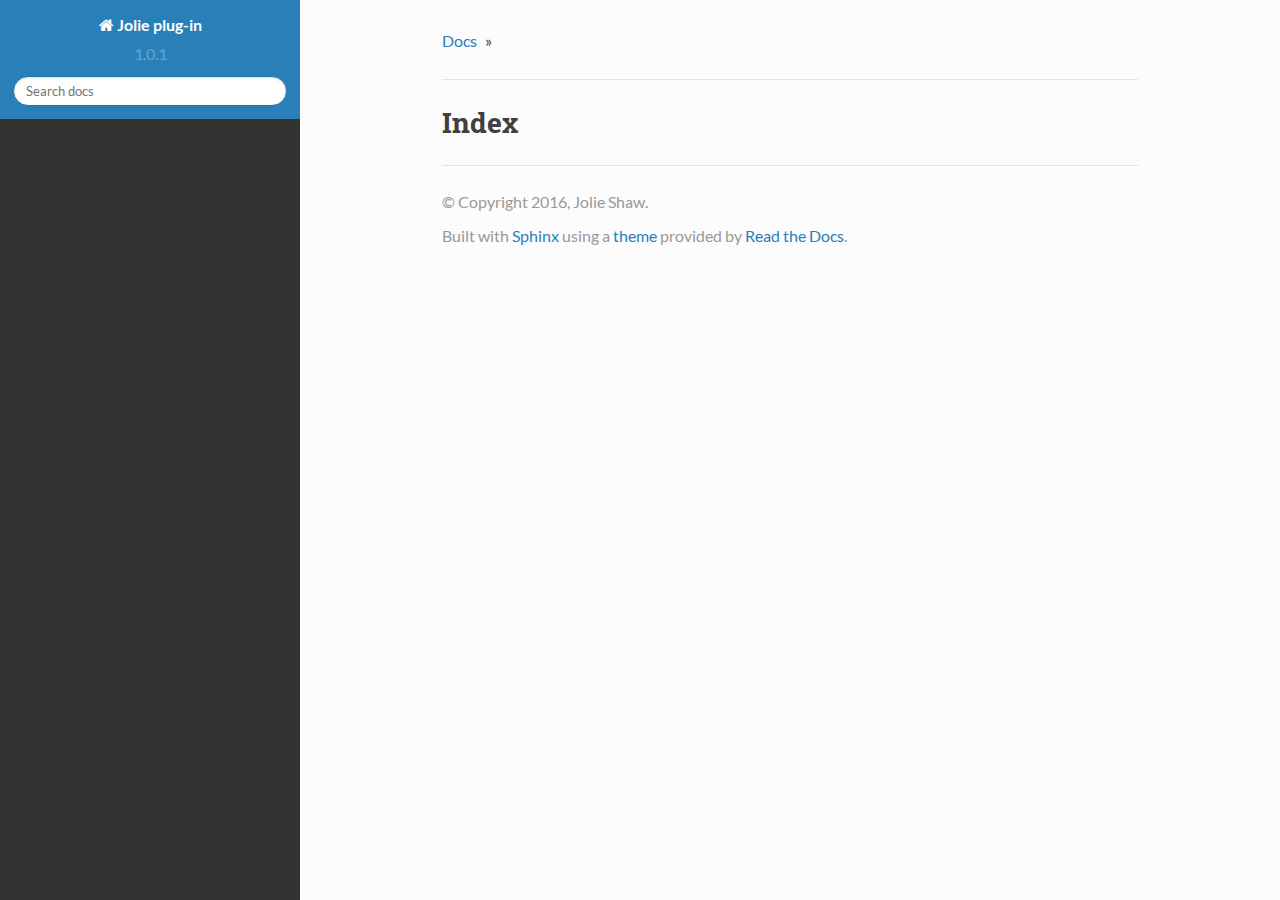
<file: genindex.html>
<!DOCTYPE html>
<!--[if IE 8]><html class="no-js lt-ie9" lang="en" > <![endif]-->
<!--[if gt IE 8]><!--> <html class="no-js" lang="en" > <!--<![endif]-->
<head>
  <meta charset="utf-8">
  
  <meta name="viewport" content="width=device-width, initial-scale=1.0">
  
  <title>Index &mdash; Jolie plug-in 1.0.1 documentation</title>
  

  
  

  

  
  
    

  

  
  
    <link rel="stylesheet" href="_static/css/theme.css" type="text/css" />
  

  

  
        <link rel="index" title="Index"
              href="#"/>
        <link rel="search" title="Search" href="search.html"/>
    <link rel="top" title="Jolie plug-in 1.0.1 documentation" href="index.html"/> 

  
  <script src="_static/js/modernizr.min.js"></script>

</head>

<body class="wy-body-for-nav" role="document">

  <div class="wy-grid-for-nav">

    
    <nav data-toggle="wy-nav-shift" class="wy-nav-side">
      <div class="wy-side-scroll">
        <div class="wy-side-nav-search">
          

          
            <a href="index.html" class="icon icon-home"> Jolie plug-in
          

          
          </a>

          
            
            
              <div class="version">
                1.0.1
              </div>
            
          

          
<div role="search">
  <form id="rtd-search-form" class="wy-form" action="search.html" method="get">
    <input type="text" name="q" placeholder="Search docs" />
    <input type="hidden" name="check_keywords" value="yes" />
    <input type="hidden" name="area" value="default" />
  </form>
</div>

          
        </div>

        <div class="wy-menu wy-menu-vertical" data-spy="affix" role="navigation" aria-label="main navigation">
          
            
            
                <!-- Local TOC -->
                <div class="local-toc"></div>
            
          
        </div>
      </div>
    </nav>

    <section data-toggle="wy-nav-shift" class="wy-nav-content-wrap">

      
      <nav class="wy-nav-top" role="navigation" aria-label="top navigation">
        <i data-toggle="wy-nav-top" class="fa fa-bars"></i>
        <a href="index.html">Jolie plug-in</a>
      </nav>


      
      <div class="wy-nav-content">
        <div class="rst-content">
          





<div role="navigation" aria-label="breadcrumbs navigation">
  <ul class="wy-breadcrumbs">
    <li><a href="index.html">Docs</a> &raquo;</li>
      
    <li></li>
      <li class="wy-breadcrumbs-aside">
        
          
        
      </li>
  </ul>
  <hr/>
</div>
          <div role="main" class="document" itemscope="itemscope" itemtype="http://schema.org/Article">
           <div itemprop="articleBody">
            

<h1 id="index">Index</h1>

<div class="genindex-jumpbox">
 
</div>


           </div>
          </div>
          <footer>
  

  <hr/>

  <div role="contentinfo">
    <p>
        &copy; Copyright 2016, Jolie Shaw.

    </p>
  </div>
  Built with <a href="http://sphinx-doc.org/">Sphinx</a> using a <a href="https://github.com/snide/sphinx_rtd_theme">theme</a> provided by <a href="https://readthedocs.org">Read the Docs</a>. 

</footer>

        </div>
      </div>

    </section>

  </div>
  


  

    <script type="text/javascript">
        var DOCUMENTATION_OPTIONS = {
            URL_ROOT:'./',
            VERSION:'1.0.1',
            COLLAPSE_INDEX:false,
            FILE_SUFFIX:'.html',
            HAS_SOURCE:  true
        };
    </script>
      <script type="text/javascript" src="_static/jquery.js"></script>
      <script type="text/javascript" src="_static/underscore.js"></script>
      <script type="text/javascript" src="_static/doctools.js"></script>

  

  
  
    <script type="text/javascript" src="_static/js/theme.js"></script>
  

  
  
  <script type="text/javascript">
      jQuery(function () {
          SphinxRtdTheme.StickyNav.enable();
      });
  </script>
   

</body>
</html>
</file>
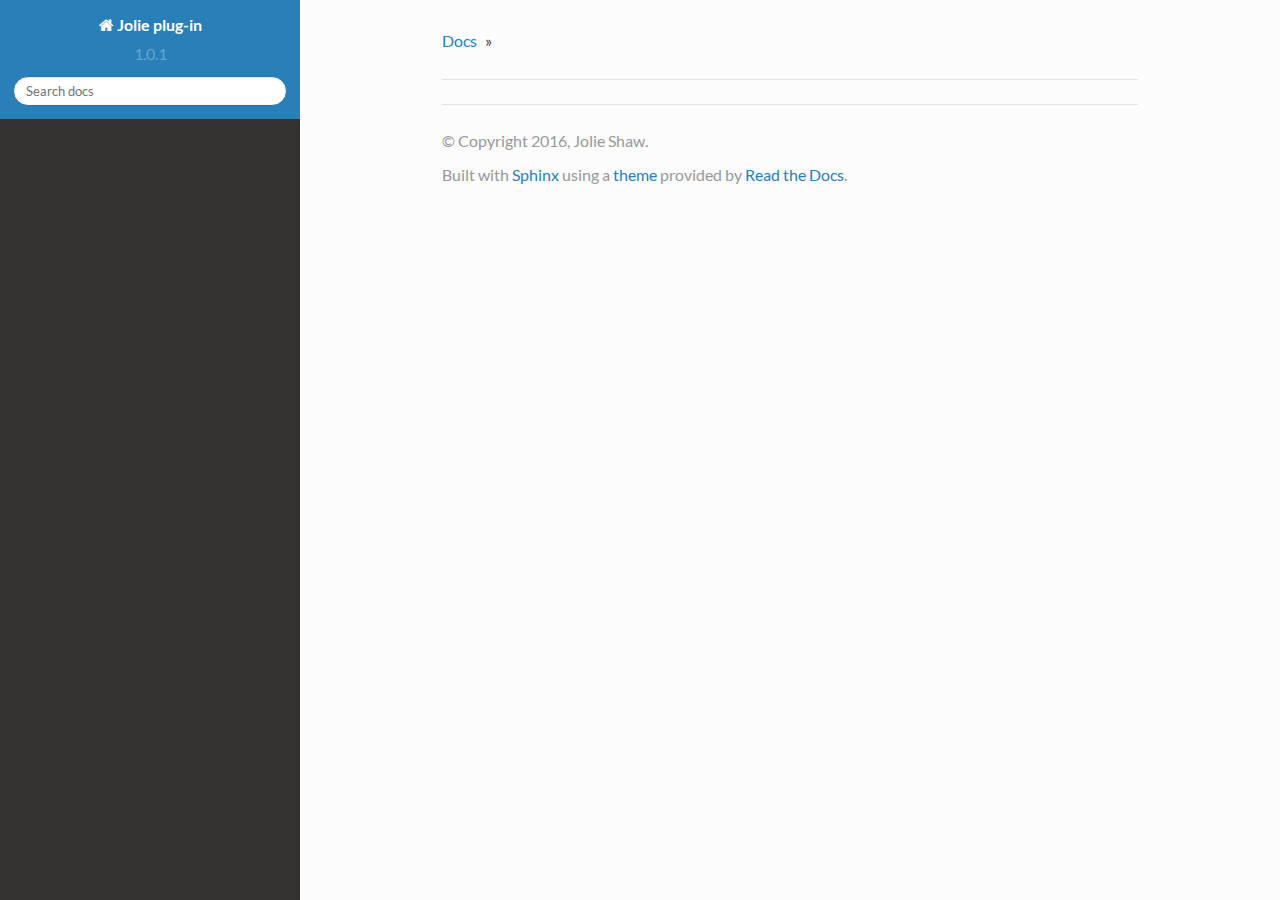
<file: search.html>
<!DOCTYPE html>
<!--[if IE 8]><html class="no-js lt-ie9" lang="en" > <![endif]-->
<!--[if gt IE 8]><!--> <html class="no-js" lang="en" > <!--<![endif]-->
<head>
  <meta charset="utf-8">
  
  <meta name="viewport" content="width=device-width, initial-scale=1.0">
  
  <title>Search &mdash; Jolie plug-in 1.0.1 documentation</title>
  

  
  

  

  
  
    

  

  
  
    <link rel="stylesheet" href="_static/css/theme.css" type="text/css" />
  

  

  
        <link rel="index" title="Index"
              href="genindex.html"/>
        <link rel="search" title="Search" href="#"/>
    <link rel="top" title="Jolie plug-in 1.0.1 documentation" href="index.html"/> 

  
  <script src="_static/js/modernizr.min.js"></script>

</head>

<body class="wy-body-for-nav" role="document">

  <div class="wy-grid-for-nav">

    
    <nav data-toggle="wy-nav-shift" class="wy-nav-side">
      <div class="wy-side-scroll">
        <div class="wy-side-nav-search">
          

          
            <a href="index.html" class="icon icon-home"> Jolie plug-in
          

          
          </a>

          
            
            
              <div class="version">
                1.0.1
              </div>
            
          

          
<div role="search">
  <form id="rtd-search-form" class="wy-form" action="#" method="get">
    <input type="text" name="q" placeholder="Search docs" />
    <input type="hidden" name="check_keywords" value="yes" />
    <input type="hidden" name="area" value="default" />
  </form>
</div>

          
        </div>

        <div class="wy-menu wy-menu-vertical" data-spy="affix" role="navigation" aria-label="main navigation">
          
            
            
                <!-- Local TOC -->
                <div class="local-toc"></div>
            
          
        </div>
      </div>
    </nav>

    <section data-toggle="wy-nav-shift" class="wy-nav-content-wrap">

      
      <nav class="wy-nav-top" role="navigation" aria-label="top navigation">
        <i data-toggle="wy-nav-top" class="fa fa-bars"></i>
        <a href="index.html">Jolie plug-in</a>
      </nav>


      
      <div class="wy-nav-content">
        <div class="rst-content">
          





<div role="navigation" aria-label="breadcrumbs navigation">
  <ul class="wy-breadcrumbs">
    <li><a href="index.html">Docs</a> &raquo;</li>
      
    <li></li>
      <li class="wy-breadcrumbs-aside">
        
      </li>
  </ul>
  <hr/>
</div>
          <div role="main" class="document" itemscope="itemscope" itemtype="http://schema.org/Article">
           <div itemprop="articleBody">
            
  <noscript>
  <div id="fallback" class="admonition warning">
    <p class="last">
      Please activate JavaScript to enable the search
      functionality.
    </p>
  </div>
  </noscript>

  
  <div id="search-results">
  
  </div>

           </div>
          </div>
          <footer>
  

  <hr/>

  <div role="contentinfo">
    <p>
        &copy; Copyright 2016, Jolie Shaw.

    </p>
  </div>
  Built with <a href="http://sphinx-doc.org/">Sphinx</a> using a <a href="https://github.com/snide/sphinx_rtd_theme">theme</a> provided by <a href="https://readthedocs.org">Read the Docs</a>. 

</footer>

        </div>
      </div>

    </section>

  </div>
  


  

    <script type="text/javascript">
        var DOCUMENTATION_OPTIONS = {
            URL_ROOT:'./',
            VERSION:'1.0.1',
            COLLAPSE_INDEX:false,
            FILE_SUFFIX:'.html',
            HAS_SOURCE:  true
        };
    </script>
      <script type="text/javascript" src="_static/jquery.js"></script>
      <script type="text/javascript" src="_static/underscore.js"></script>
      <script type="text/javascript" src="_static/doctools.js"></script>
      <script type="text/javascript" src="_static/searchtools.js"></script>

  

  
  
    <script type="text/javascript" src="_static/js/theme.js"></script>
  

  
  
  <script type="text/javascript">
      jQuery(function () {
          SphinxRtdTheme.StickyNav.enable();
      });
  </script>
  
  <script type="text/javascript">
    jQuery(function() { Search.loadIndex("searchindex.js"); });
  </script>
  
  <script type="text/javascript" id="searchindexloader"></script>
   


</body>
</html>
</file>
<file: _static/css/theme.css>
﻿*{-webkit-box-sizing:border-box;-moz-box-sizing:border-box;box-sizing:border-box}article,aside,details,figcaption,figure,footer,header,hgroup,nav,section{display:block}audio,canvas,video{display:inline-block;*display:inline;*zoom:1}audio:not([controls]){display:none}[hidden]{display:none}*{-webkit-box-sizing:border-box;-moz-box-sizing:border-box;box-sizing:border-box}html{font-size:100%;-webkit-text-size-adjust:100%;-ms-text-size-adjust:100%}body{margin:0}a:hover,a:active{outline:0}abbr[title]{border-bottom:1px dotted}b,strong{font-weight:bold}blockquote{margin:0}dfn{font-style:italic}ins{background:#ff9;color:#000;text-decoration:none}mark{background:#ff0;color:#000;font-style:italic;font-weight:bold}pre,code,.rst-content tt,.rst-content code,kbd,samp{font-family:monospace,serif;_font-family:"courier new",monospace;font-size:1em}pre{white-space:pre}q{quotes:none}q:before,q:after{content:"";content:none}small{font-size:85%}sub,sup{font-size:75%;line-height:0;position:relative;vertical-align:baseline}sup{top:-0.5em}sub{bottom:-0.25em}ul,ol,dl{margin:0;padding:0;list-style:none;list-style-image:none}li{list-style:none}dd{margin:0}img{border:0;-ms-interpolation-mode:bicubic;vertical-align:middle;max-width:100%}svg:not(:root){overflow:hidden}figure{margin:0}form{margin:0}fieldset{border:0;margin:0;padding:0}label{cursor:pointer}legend{border:0;*margin-left:-7px;padding:0;white-space:normal}button,input,select,textarea{font-size:100%;margin:0;vertical-align:baseline;*vertical-align:middle}button,input{line-height:normal}button,input[type="button"],input[type="reset"],input[type="submit"]{cursor:pointer;-webkit-appearance:button;*overflow:visible}button[disabled],input[disabled]{cursor:default}input[type="checkbox"],input[type="radio"]{box-sizing:border-box;padding:0;*width:13px;*height:13px}input[type="search"]{-webkit-appearance:textfield;-moz-box-sizing:content-box;-webkit-box-sizing:content-box;box-sizing:content-box}input[type="search"]::-webkit-search-decoration,input[type="search"]::-webkit-search-cancel-button{-webkit-appearance:none}button::-moz-focus-inner,input::-moz-focus-inner{border:0;padding:0}textarea{overflow:auto;vertical-align:top;resize:vertical}table{border-collapse:collapse;border-spacing:0}td{vertical-align:top}.chromeframe{margin:0.2em 0;background:#ccc;color:#000;padding:0.2em 0}.ir{display:block;border:0;text-indent:-999em;overflow:hidden;background-color:transparent;background-repeat:no-repeat;text-align:left;direction:ltr;*line-height:0}.ir br{display:none}.hidden{display:none !important;visibility:hidden}.visuallyhidden{border:0;clip:rect(0 0 0 0);height:1px;margin:-1px;overflow:hidden;padding:0;position:absolute;width:1px}.visuallyhidden.focusable:active,.visuallyhidden.focusable:focus{clip:auto;height:auto;margin:0;overflow:visible;position:static;width:auto}.invisible{visibility:hidden}.relative{position:relative}big,small{font-size:100%}@media print{html,body,section{background:none !important}*{box-shadow:none !important;text-shadow:none !important;filter:none !important;-ms-filter:none !important}a,a:visited{text-decoration:underline}.ir a:after,a[href^="javascript:"]:after,a[href^="#"]:after{content:""}pre,blockquote{page-break-inside:avoid}thead{display:table-header-group}tr,img{page-break-inside:avoid}img{max-width:100% !important}@page{margin:0.5cm}p,h2,.rst-content .toctree-wrapper p.caption,h3{orphans:3;widows:3}h2,.rst-content .toctree-wrapper p.caption,h3{page-break-after:avoid}}.fa:before,.wy-menu-vertical li span.toctree-expand:before,.wy-menu-vertical li.on a span.toctree-expand:before,.wy-menu-vertical li.current>a span.toctree-expand:before,.rst-content .admonition-title:before,.rst-content h1 .headerlink:before,.rst-content h2 .headerlink:before,.rst-content h3 .headerlink:before,.rst-content h4 .headerlink:before,.rst-content h5 .headerlink:before,.rst-content h6 .headerlink:before,.rst-content dl dt .headerlink:before,.rst-content p.caption .headerlink:before,.rst-content tt.download span:first-child:before,.rst-content code.download span:first-child:before,.icon:before,.wy-dropdown .caret:before,.wy-inline-validate.wy-inline-validate-success .wy-input-context:before,.wy-inline-validate.wy-inline-validate-danger .wy-input-context:before,.wy-inline-validate.wy-inline-validate-warning .wy-input-context:before,.wy-inline-validate.wy-inline-validate-info .wy-input-context:before,.wy-alert,.rst-content .note,.rst-content .attention,.rst-content .caution,.rst-content .danger,.rst-content .error,.rst-content .hint,.rst-content .important,.rst-content .tip,.rst-content .warning,.rst-content .seealso,.rst-content .admonition-todo,.btn,input[type="text"],input[type="password"],input[type="email"],input[type="url"],input[type="date"],input[type="month"],input[type="time"],input[type="datetime"],input[type="datetime-local"],input[type="week"],input[type="number"],input[type="search"],input[type="tel"],input[type="color"],select,textarea,.wy-menu-vertical li.on a,.wy-menu-vertical li.current>a,.wy-side-nav-search>a,.wy-side-nav-search .wy-dropdown>a,.wy-nav-top a{-webkit-font-smoothing:antialiased}.clearfix{*zoom:1}.clearfix:before,.clearfix:after{display:table;content:""}.clearfix:after{clear:both}/*!
 *  Font Awesome 4.2.0 by @davegandy - http://fontawesome.io - @fontawesome
 *  License - http://fontawesome.io/license (Font: SIL OFL 1.1, CSS: MIT License)
 */@font-face{font-family:'FontAwesome';src:url("../fonts/fontawesome-webfont.eot?v=4.2.0");src:url("../fonts/fontawesome-webfont.eot?#iefix&v=4.2.0") format("embedded-opentype"),url("../fonts/fontawesome-webfont.woff?v=4.2.0") format("woff"),url("../fonts/fontawesome-webfont.ttf?v=4.2.0") format("truetype"),url("../fonts/fontawesome-webfont.svg?v=4.2.0#fontawesomeregular") format("svg");font-weight:normal;font-style:normal}.fa,.wy-menu-vertical li span.toctree-expand,.wy-menu-vertical li.on a span.toctree-expand,.wy-menu-vertical li.current>a span.toctree-expand,.rst-content .admonition-title,.rst-content h1 .headerlink,.rst-content h2 .headerlink,.rst-content h3 .headerlink,.rst-content h4 .headerlink,.rst-content h5 .headerlink,.rst-content h6 .headerlink,.rst-content dl dt .headerlink,.rst-content p.caption .headerlink,.rst-content tt.download span:first-child,.rst-content code.download span:first-child,.icon{display:inline-block;font:normal normal normal 14px/1 FontAwesome;font-size:inherit;text-rendering:auto;-webkit-font-smoothing:antialiased;-moz-osx-font-smoothing:grayscale}.fa-lg{font-size:1.33333em;line-height:0.75em;vertical-align:-15%}.fa-2x{font-size:2em}.fa-3x{font-size:3em}.fa-4x{font-size:4em}.fa-5x{font-size:5em}.fa-fw{width:1.28571em;text-align:center}.fa-ul{padding-left:0;margin-left:2.14286em;list-style-type:none}.fa-ul>li{position:relative}.fa-li{position:absolute;left:-2.14286em;width:2.14286em;top:0.14286em;text-align:center}.fa-li.fa-lg{left:-1.85714em}.fa-border{padding:.2em .25em .15em;border:solid 0.08em #eee;border-radius:.1em}.pull-right{float:right}.pull-left{float:left}.fa.pull-left,.wy-menu-vertical li span.pull-left.toctree-expand,.wy-menu-vertical li.on a span.pull-left.toctree-expand,.wy-menu-vertical li.current>a span.pull-left.toctree-expand,.rst-content .pull-left.admonition-title,.rst-content h1 .pull-left.headerlink,.rst-content h2 .pull-left.headerlink,.rst-content h3 .pull-left.headerlink,.rst-content h4 .pull-left.headerlink,.rst-content h5 .pull-left.headerlink,.rst-content h6 .pull-left.headerlink,.rst-content dl dt .pull-left.headerlink,.rst-content p.caption .pull-left.headerlink,.rst-content tt.download span.pull-left:first-child,.rst-content code.download span.pull-left:first-child,.pull-left.icon{margin-right:.3em}.fa.pull-right,.wy-menu-vertical li span.pull-right.toctree-expand,.wy-menu-vertical li.on a span.pull-right.toctree-expand,.wy-menu-vertical li.current>a span.pull-right.toctree-expand,.rst-content .pull-right.admonition-title,.rst-content h1 .pull-right.headerlink,.rst-content h2 .pull-right.headerlink,.rst-content h3 .pull-right.headerlink,.rst-content h4 .pull-right.headerlink,.rst-content h5 .pull-right.headerlink,.rst-content h6 .pull-right.headerlink,.rst-content dl dt .pull-right.headerlink,.rst-content p.caption .pull-right.headerlink,.rst-content tt.download span.pull-right:first-child,.rst-content code.download span.pull-right:first-child,.pull-right.icon{margin-left:.3em}.fa-spin{-webkit-animation:fa-spin 2s infinite linear;animation:fa-spin 2s infinite linear}@-webkit-keyframes fa-spin{0%{-webkit-transform:rotate(0deg);transform:rotate(0deg)}100%{-webkit-transform:rotate(359deg);transform:rotate(359deg)}}@keyframes fa-spin{0%{-webkit-transform:rotate(0deg);transform:rotate(0deg)}100%{-webkit-transform:rotate(359deg);transform:rotate(359deg)}}.fa-rotate-90{filter:progid:DXImageTransform.Microsoft.BasicImage(rotation=1);-webkit-transform:rotate(90deg);-ms-transform:rotate(90deg);transform:rotate(90deg)}.fa-rotate-180{filter:progid:DXImageTransform.Microsoft.BasicImage(rotation=2);-webkit-transform:rotate(180deg);-ms-transform:rotate(180deg);transform:rotate(180deg)}.fa-rotate-270{filter:progid:DXImageTransform.Microsoft.BasicImage(rotation=3);-webkit-transform:rotate(270deg);-ms-transform:rotate(270deg);transform:rotate(270deg)}.fa-flip-horizontal{filter:progid:DXImageTransform.Microsoft.BasicImage(rotation=0);-webkit-transform:scale(-1, 1);-ms-transform:scale(-1, 1);transform:scale(-1, 1)}.fa-flip-vertical{filter:progid:DXImageTransform.Microsoft.BasicImage(rotation=2);-webkit-transform:scale(1, -1);-ms-transform:scale(1, -1);transform:scale(1, -1)}:root .fa-rotate-90,:root .fa-rotate-180,:root .fa-rotate-270,:root .fa-flip-horizontal,:root .fa-flip-vertical{filter:none}.fa-stack{position:relative;display:inline-block;width:2em;height:2em;line-height:2em;vertical-align:middle}.fa-stack-1x,.fa-stack-2x{position:absolute;left:0;width:100%;text-align:center}.fa-stack-1x{line-height:inherit}.fa-stack-2x{font-size:2em}.fa-inverse{color:#fff}.fa-glass:before{content:""}.fa-music:before{content:""}.fa-search:before,.icon-search:before{content:""}.fa-envelope-o:before{content:""}.fa-heart:before{content:""}.fa-star:before{content:""}.fa-star-o:before{content:""}.fa-user:before{content:""}.fa-film:before{content:""}.fa-th-large:before{content:""}.fa-th:before{content:""}.fa-th-list:before{content:""}.fa-check:before{content:""}.fa-remove:before,.fa-close:before,.fa-times:before{content:""}.fa-search-plus:before{content:""}.fa-search-minus:before{content:""}.fa-power-off:before{content:""}.fa-signal:before{content:""}.fa-gear:before,.fa-cog:before{content:""}.fa-trash-o:before{content:""}.fa-home:before,.icon-home:before{content:""}.fa-file-o:before{content:""}.fa-clock-o:before{content:""}.fa-road:before{content:""}.fa-download:before,.rst-content tt.download span:first-child:before,.rst-content code.download span:first-child:before{content:""}.fa-arrow-circle-o-down:before{content:""}.fa-arrow-circle-o-up:before{content:""}.fa-inbox:before{content:""}.fa-play-circle-o:before{content:""}.fa-rotate-right:before,.fa-repeat:before{content:""}.fa-refresh:before{content:""}.fa-list-alt:before{content:""}.fa-lock:before{content:""}.fa-flag:before{content:""}.fa-headphones:before{content:""}.fa-volume-off:before{content:""}.fa-volume-down:before{content:""}.fa-volume-up:before{content:""}.fa-qrcode:before{content:""}.fa-barcode:before{content:""}.fa-tag:before{content:""}.fa-tags:before{content:""}.fa-book:before,.icon-book:before{content:""}.fa-bookmark:before{content:""}.fa-print:before{content:""}.fa-camera:before{content:""}.fa-font:before{content:""}.fa-bold:before{content:""}.fa-italic:before{content:""}.fa-text-height:before{content:""}.fa-text-width:before{content:""}.fa-align-left:before{content:""}.fa-align-center:before{content:""}.fa-align-right:before{content:""}.fa-align-justify:before{content:""}.fa-list:before{content:""}.fa-dedent:before,.fa-outdent:before{content:""}.fa-indent:before{content:""}.fa-video-camera:before{content:""}.fa-photo:before,.fa-image:before,.fa-picture-o:before{content:""}.fa-pencil:before{content:""}.fa-map-marker:before{content:""}.fa-adjust:before{content:""}.fa-tint:before{content:""}.fa-edit:before,.fa-pencil-square-o:before{content:""}.fa-share-square-o:before{content:""}.fa-check-square-o:before{content:""}.fa-arrows:before{content:""}.fa-step-backward:before{content:""}.fa-fast-backward:before{content:""}.fa-backward:before{content:""}.fa-play:before{content:""}.fa-pause:before{content:""}.fa-stop:before{content:""}.fa-forward:before{content:""}.fa-fast-forward:before{content:""}.fa-step-forward:before{content:""}.fa-eject:before{content:""}.fa-chevron-left:before{content:""}.fa-chevron-right:before{content:""}.fa-plus-circle:before{content:""}.fa-minus-circle:before{content:""}.fa-times-circle:before,.wy-inline-validate.wy-inline-validate-danger .wy-input-context:before{content:""}.fa-check-circle:before,.wy-inline-validate.wy-inline-validate-success .wy-input-context:before{content:""}.fa-question-circle:before{content:""}.fa-info-circle:before{content:""}.fa-crosshairs:before{content:""}.fa-times-circle-o:before{content:""}.fa-check-circle-o:before{content:""}.fa-ban:before{content:""}.fa-arrow-left:before{content:""}.fa-arrow-right:before{content:""}.fa-arrow-up:before{content:""}.fa-arrow-down:before{content:""}.fa-mail-forward:before,.fa-share:before{content:""}.fa-expand:before{content:""}.fa-compress:before{content:""}.fa-plus:before{content:""}.fa-minus:before{content:""}.fa-asterisk:before{content:""}.fa-exclamation-circle:before,.wy-inline-validate.wy-inline-validate-warning .wy-input-context:before,.wy-inline-validate.wy-inline-validate-info .wy-input-context:before,.rst-content .admonition-title:before{content:""}.fa-gift:before{content:""}.fa-leaf:before{content:""}.fa-fire:before,.icon-fire:before{content:""}.fa-eye:before{content:""}.fa-eye-slash:before{content:""}.fa-warning:before,.fa-exclamation-triangle:before{content:""}.fa-plane:before{content:""}.fa-calendar:before{content:""}.fa-random:before{content:""}.fa-comment:before{content:""}.fa-magnet:before{content:""}.fa-chevron-up:before{content:""}.fa-chevron-down:before{content:""}.fa-retweet:before{content:""}.fa-shopping-cart:before{content:""}.fa-folder:before{content:""}.fa-folder-open:before{content:""}.fa-arrows-v:before{content:""}.fa-arrows-h:before{content:""}.fa-bar-chart-o:before,.fa-bar-chart:before{content:""}.fa-twitter-square:before{content:""}.fa-facebook-square:before{content:""}.fa-camera-retro:before{content:""}.fa-key:before{content:""}.fa-gears:before,.fa-cogs:before{content:""}.fa-comments:before{content:""}.fa-thumbs-o-up:before{content:""}.fa-thumbs-o-down:before{content:""}.fa-star-half:before{content:""}.fa-heart-o:before{content:""}.fa-sign-out:before{content:""}.fa-linkedin-square:before{content:""}.fa-thumb-tack:before{content:""}.fa-external-link:before{content:""}.fa-sign-in:before{content:""}.fa-trophy:before{content:""}.fa-github-square:before{content:""}.fa-upload:before{content:""}.fa-lemon-o:before{content:""}.fa-phone:before{content:""}.fa-square-o:before{content:""}.fa-bookmark-o:before{content:""}.fa-phone-square:before{content:""}.fa-twitter:before{content:""}.fa-facebook:before{content:""}.fa-github:before,.icon-github:before{content:""}.fa-unlock:before{content:""}.fa-credit-card:before{content:""}.fa-rss:before{content:""}.fa-hdd-o:before{content:""}.fa-bullhorn:before{content:""}.fa-bell:before{content:""}.fa-certificate:before{content:""}.fa-hand-o-right:before{content:""}.fa-hand-o-left:before{content:""}.fa-hand-o-up:before{content:""}.fa-hand-o-down:before{content:""}.fa-arrow-circle-left:before,.icon-circle-arrow-left:before{content:""}.fa-arrow-circle-right:before,.icon-circle-arrow-right:before{content:""}.fa-arrow-circle-up:before{content:""}.fa-arrow-circle-down:before{content:""}.fa-globe:before{content:""}.fa-wrench:before{content:""}.fa-tasks:before{content:""}.fa-filter:before{content:""}.fa-briefcase:before{content:""}.fa-arrows-alt:before{content:""}.fa-group:before,.fa-users:before{content:""}.fa-chain:before,.fa-link:before,.icon-link:before{content:""}.fa-cloud:before{content:""}.fa-flask:before{content:""}.fa-cut:before,.fa-scissors:before{content:""}.fa-copy:before,.fa-files-o:before{content:""}.fa-paperclip:before{content:""}.fa-save:before,.fa-floppy-o:before{content:""}.fa-square:before{content:""}.fa-navicon:before,.fa-reorder:before,.fa-bars:before{content:""}.fa-list-ul:before{content:""}.fa-list-ol:before{content:""}.fa-strikethrough:before{content:""}.fa-underline:before{content:""}.fa-table:before{content:""}.fa-magic:before{content:""}.fa-truck:before{content:""}.fa-pinterest:before{content:""}.fa-pinterest-square:before{content:""}.fa-google-plus-square:before{content:""}.fa-google-plus:before{content:""}.fa-money:before{content:""}.fa-caret-down:before,.wy-dropdown .caret:before,.icon-caret-down:before{content:""}.fa-caret-up:before{content:""}.fa-caret-left:before{content:""}.fa-caret-right:before{content:""}.fa-columns:before{content:""}.fa-unsorted:before,.fa-sort:before{content:""}.fa-sort-down:before,.fa-sort-desc:before{content:""}.fa-sort-up:before,.fa-sort-asc:before{content:""}.fa-envelope:before{content:""}.fa-linkedin:before{content:""}.fa-rotate-left:before,.fa-undo:before{content:""}.fa-legal:before,.fa-gavel:before{content:""}.fa-dashboard:before,.fa-tachometer:before{content:""}.fa-comment-o:before{content:""}.fa-comments-o:before{content:""}.fa-flash:before,.fa-bolt:before{content:""}.fa-sitemap:before{content:""}.fa-umbrella:before{content:""}.fa-paste:before,.fa-clipboard:before{content:""}.fa-lightbulb-o:before{content:""}.fa-exchange:before{content:""}.fa-cloud-download:before{content:""}.fa-cloud-upload:before{content:""}.fa-user-md:before{content:""}.fa-stethoscope:before{content:""}.fa-suitcase:before{content:""}.fa-bell-o:before{content:""}.fa-coffee:before{content:""}.fa-cutlery:before{content:""}.fa-file-text-o:before{content:""}.fa-building-o:before{content:""}.fa-hospital-o:before{content:""}.fa-ambulance:before{content:""}.fa-medkit:before{content:""}.fa-fighter-jet:before{content:""}.fa-beer:before{content:""}.fa-h-square:before{content:""}.fa-plus-square:before{content:""}.fa-angle-double-left:before{content:""}.fa-angle-double-right:before{content:""}.fa-angle-double-up:before{content:""}.fa-angle-double-down:before{content:""}.fa-angle-left:before{content:""}.fa-angle-right:before{content:""}.fa-angle-up:before{content:""}.fa-angle-down:before{content:""}.fa-desktop:before{content:""}.fa-laptop:before{content:""}.fa-tablet:before{content:""}.fa-mobile-phone:before,.fa-mobile:before{content:""}.fa-circle-o:before{content:""}.fa-quote-left:before{content:""}.fa-quote-right:before{content:""}.fa-spinner:before{content:""}.fa-circle:before{content:""}.fa-mail-reply:before,.fa-reply:before{content:""}.fa-github-alt:before{content:""}.fa-folder-o:before{content:""}.fa-folder-open-o:before{content:""}.fa-smile-o:before{content:""}.fa-frown-o:before{content:""}.fa-meh-o:before{content:""}.fa-gamepad:before{content:""}.fa-keyboard-o:before{content:""}.fa-flag-o:before{content:""}.fa-flag-checkered:before{content:""}.fa-terminal:before{content:""}.fa-code:before{content:""}.fa-mail-reply-all:before,.fa-reply-all:before{content:""}.fa-star-half-empty:before,.fa-star-half-full:before,.fa-star-half-o:before{content:""}.fa-location-arrow:before{content:""}.fa-crop:before{content:""}.fa-code-fork:before{content:""}.fa-unlink:before,.fa-chain-broken:before{content:""}.fa-question:before{content:""}.fa-info:before{content:""}.fa-exclamation:before{content:""}.fa-superscript:before{content:""}.fa-subscript:before{content:""}.fa-eraser:before{content:""}.fa-puzzle-piece:before{content:""}.fa-microphone:before{content:""}.fa-microphone-slash:before{content:""}.fa-shield:before{content:""}.fa-calendar-o:before{content:""}.fa-fire-extinguisher:before{content:""}.fa-rocket:before{content:""}.fa-maxcdn:before{content:""}.fa-chevron-circle-left:before{content:""}.fa-chevron-circle-right:before{content:""}.fa-chevron-circle-up:before{content:""}.fa-chevron-circle-down:before{content:""}.fa-html5:before{content:""}.fa-css3:before{content:""}.fa-anchor:before{content:""}.fa-unlock-alt:before{content:""}.fa-bullseye:before{content:""}.fa-ellipsis-h:before{content:""}.fa-ellipsis-v:before{content:""}.fa-rss-square:before{content:""}.fa-play-circle:before{content:""}.fa-ticket:before{content:""}.fa-minus-square:before{content:""}.fa-minus-square-o:before,.wy-menu-vertical li.on a span.toctree-expand:before,.wy-menu-vertical li.current>a span.toctree-expand:before{content:""}.fa-level-up:before{content:""}.fa-level-down:before{content:""}.fa-check-square:before{content:""}.fa-pencil-square:before{content:""}.fa-external-link-square:before{content:""}.fa-share-square:before{content:""}.fa-compass:before{content:""}.fa-toggle-down:before,.fa-caret-square-o-down:before{content:""}.fa-toggle-up:before,.fa-caret-square-o-up:before{content:""}.fa-toggle-right:before,.fa-caret-square-o-right:before{content:""}.fa-euro:before,.fa-eur:before{content:""}.fa-gbp:before{content:""}.fa-dollar:before,.fa-usd:before{content:""}.fa-rupee:before,.fa-inr:before{content:""}.fa-cny:before,.fa-rmb:before,.fa-yen:before,.fa-jpy:before{content:""}.fa-ruble:before,.fa-rouble:before,.fa-rub:before{content:""}.fa-won:before,.fa-krw:before{content:""}.fa-bitcoin:before,.fa-btc:before{content:""}.fa-file:before{content:""}.fa-file-text:before{content:""}.fa-sort-alpha-asc:before{content:""}.fa-sort-alpha-desc:before{content:""}.fa-sort-amount-asc:before{content:""}.fa-sort-amount-desc:before{content:""}.fa-sort-numeric-asc:before{content:""}.fa-sort-numeric-desc:before{content:""}.fa-thumbs-up:before{content:""}.fa-thumbs-down:before{content:""}.fa-youtube-square:before{content:""}.fa-youtube:before{content:""}.fa-xing:before{content:""}.fa-xing-square:before{content:""}.fa-youtube-play:before{content:""}.fa-dropbox:before{content:""}.fa-stack-overflow:before{content:""}.fa-instagram:before{content:""}.fa-flickr:before{content:""}.fa-adn:before{content:""}.fa-bitbucket:before,.icon-bitbucket:before{content:""}.fa-bitbucket-square:before{content:""}.fa-tumblr:before{content:""}.fa-tumblr-square:before{content:""}.fa-long-arrow-down:before{content:""}.fa-long-arrow-up:before{content:""}.fa-long-arrow-left:before{content:""}.fa-long-arrow-right:before{content:""}.fa-apple:before{content:""}.fa-windows:before{content:""}.fa-android:before{content:""}.fa-linux:before{content:""}.fa-dribbble:before{content:""}.fa-skype:before{content:""}.fa-foursquare:before{content:""}.fa-trello:before{content:""}.fa-female:before{content:""}.fa-male:before{content:""}.fa-gittip:before{content:""}.fa-sun-o:before{content:""}.fa-moon-o:before{content:""}.fa-archive:before{content:""}.fa-bug:before{content:""}.fa-vk:before{content:""}.fa-weibo:before{content:""}.fa-renren:before{content:""}.fa-pagelines:before{content:""}.fa-stack-exchange:before{content:""}.fa-arrow-circle-o-right:before{content:""}.fa-arrow-circle-o-left:before{content:""}.fa-toggle-left:before,.fa-caret-square-o-left:before{content:""}.fa-dot-circle-o:before{content:""}.fa-wheelchair:before{content:""}.fa-vimeo-square:before{content:""}.fa-turkish-lira:before,.fa-try:before{content:""}.fa-plus-square-o:before,.wy-menu-vertical li span.toctree-expand:before{content:""}.fa-space-shuttle:before{content:""}.fa-slack:before{content:""}.fa-envelope-square:before{content:""}.fa-wordpress:before{content:""}.fa-openid:before{content:""}.fa-institution:before,.fa-bank:before,.fa-university:before{content:""}.fa-mortar-board:before,.fa-graduation-cap:before{content:""}.fa-yahoo:before{content:""}.fa-google:before{content:""}.fa-reddit:before{content:""}.fa-reddit-square:before{content:""}.fa-stumbleupon-circle:before{content:""}.fa-stumbleupon:before{content:""}.fa-delicious:before{content:""}.fa-digg:before{content:""}.fa-pied-piper:before{content:""}.fa-pied-piper-alt:before{content:""}.fa-drupal:before{content:""}.fa-joomla:before{content:""}.fa-language:before{content:""}.fa-fax:before{content:""}.fa-building:before{content:""}.fa-child:before{content:""}.fa-paw:before{content:""}.fa-spoon:before{content:""}.fa-cube:before{content:""}.fa-cubes:before{content:""}.fa-behance:before{content:""}.fa-behance-square:before{content:""}.fa-steam:before{content:""}.fa-steam-square:before{content:""}.fa-recycle:before{content:""}.fa-automobile:before,.fa-car:before{content:""}.fa-cab:before,.fa-taxi:before{content:""}.fa-tree:before{content:""}.fa-spotify:before{content:""}.fa-deviantart:before{content:""}.fa-soundcloud:before{content:""}.fa-database:before{content:""}.fa-file-pdf-o:before{content:""}.fa-file-word-o:before{content:""}.fa-file-excel-o:before{content:""}.fa-file-powerpoint-o:before{content:""}.fa-file-photo-o:before,.fa-file-picture-o:before,.fa-file-image-o:before{content:""}.fa-file-zip-o:before,.fa-file-archive-o:before{content:""}.fa-file-sound-o:before,.fa-file-audio-o:before{content:""}.fa-file-movie-o:before,.fa-file-video-o:before{content:""}.fa-file-code-o:before{content:""}.fa-vine:before{content:""}.fa-codepen:before{content:""}.fa-jsfiddle:before{content:""}.fa-life-bouy:before,.fa-life-buoy:before,.fa-life-saver:before,.fa-support:before,.fa-life-ring:before{content:""}.fa-circle-o-notch:before{content:""}.fa-ra:before,.fa-rebel:before{content:""}.fa-ge:before,.fa-empire:before{content:""}.fa-git-square:before{content:""}.fa-git:before{content:""}.fa-hacker-news:before{content:""}.fa-tencent-weibo:before{content:""}.fa-qq:before{content:""}.fa-wechat:before,.fa-weixin:before{content:""}.fa-send:before,.fa-paper-plane:before{content:""}.fa-send-o:before,.fa-paper-plane-o:before{content:""}.fa-history:before{content:""}.fa-circle-thin:before{content:""}.fa-header:before{content:""}.fa-paragraph:before{content:""}.fa-sliders:before{content:""}.fa-share-alt:before{content:""}.fa-share-alt-square:before{content:""}.fa-bomb:before{content:""}.fa-soccer-ball-o:before,.fa-futbol-o:before{content:""}.fa-tty:before{content:""}.fa-binoculars:before{content:""}.fa-plug:before{content:""}.fa-slideshare:before{content:""}.fa-twitch:before{content:""}.fa-yelp:before{content:""}.fa-newspaper-o:before{content:""}.fa-wifi:before{content:""}.fa-calculator:before{content:""}.fa-paypal:before{content:""}.fa-google-wallet:before{content:""}.fa-cc-visa:before{content:""}.fa-cc-mastercard:before{content:""}.fa-cc-discover:before{content:""}.fa-cc-amex:before{content:""}.fa-cc-paypal:before{content:""}.fa-cc-stripe:before{content:""}.fa-bell-slash:before{content:""}.fa-bell-slash-o:before{content:""}.fa-trash:before{content:""}.fa-copyright:before{content:""}.fa-at:before{content:""}.fa-eyedropper:before{content:""}.fa-paint-brush:before{content:""}.fa-birthday-cake:before{content:""}.fa-area-chart:before{content:""}.fa-pie-chart:before{content:""}.fa-line-chart:before{content:""}.fa-lastfm:before{content:""}.fa-lastfm-square:before{content:""}.fa-toggle-off:before{content:""}.fa-toggle-on:before{content:""}.fa-bicycle:before{content:""}.fa-bus:before{content:""}.fa-ioxhost:before{content:""}.fa-angellist:before{content:""}.fa-cc:before{content:""}.fa-shekel:before,.fa-sheqel:before,.fa-ils:before{content:""}.fa-meanpath:before{content:""}.fa,.wy-menu-vertical li span.toctree-expand,.wy-menu-vertical li.on a span.toctree-expand,.wy-menu-vertical li.current>a span.toctree-expand,.rst-content .admonition-title,.rst-content h1 .headerlink,.rst-content h2 .headerlink,.rst-content h3 .headerlink,.rst-content h4 .headerlink,.rst-content h5 .headerlink,.rst-content h6 .headerlink,.rst-content dl dt .headerlink,.rst-content p.caption .headerlink,.rst-content tt.download span:first-child,.rst-content code.download span:first-child,.icon,.wy-dropdown .caret,.wy-inline-validate.wy-inline-validate-success .wy-input-context,.wy-inline-validate.wy-inline-validate-danger .wy-input-context,.wy-inline-validate.wy-inline-validate-warning .wy-input-context,.wy-inline-validate.wy-inline-validate-info .wy-input-context{font-family:inherit}.fa:before,.wy-menu-vertical li span.toctree-expand:before,.wy-menu-vertical li.on a span.toctree-expand:before,.wy-menu-vertical li.current>a span.toctree-expand:before,.rst-content .admonition-title:before,.rst-content h1 .headerlink:before,.rst-content h2 .headerlink:before,.rst-content h3 .headerlink:before,.rst-content h4 .headerlink:before,.rst-content h5 .headerlink:before,.rst-content h6 .headerlink:before,.rst-content dl dt .headerlink:before,.rst-content p.caption .headerlink:before,.rst-content tt.download span:first-child:before,.rst-content code.download span:first-child:before,.icon:before,.wy-dropdown .caret:before,.wy-inline-validate.wy-inline-validate-success .wy-input-context:before,.wy-inline-validate.wy-inline-validate-danger .wy-input-context:before,.wy-inline-validate.wy-inline-validate-warning .wy-input-context:before,.wy-inline-validate.wy-inline-validate-info .wy-input-context:before{font-family:"FontAwesome";display:inline-block;font-style:normal;font-weight:normal;line-height:1;text-decoration:inherit}a .fa,a .wy-menu-vertical li span.toctree-expand,.wy-menu-vertical li a span.toctree-expand,.wy-menu-vertical li.on a span.toctree-expand,.wy-menu-vertical li.current>a span.toctree-expand,a .rst-content .admonition-title,.rst-content a .admonition-title,a .rst-content h1 .headerlink,.rst-content h1 a .headerlink,a .rst-content h2 .headerlink,.rst-content h2 a .headerlink,a .rst-content h3 .headerlink,.rst-content h3 a .headerlink,a .rst-content h4 .headerlink,.rst-content h4 a .headerlink,a .rst-content h5 .headerlink,.rst-content h5 a .headerlink,a .rst-content h6 .headerlink,.rst-content h6 a .headerlink,a .rst-content dl dt .headerlink,.rst-content dl dt a .headerlink,a .rst-content p.caption .headerlink,.rst-content p.caption a .headerlink,a .rst-content tt.download span:first-child,.rst-content tt.download a span:first-child,a .rst-content code.download span:first-child,.rst-content code.download a span:first-child,a .icon{display:inline-block;text-decoration:inherit}.btn .fa,.btn .wy-menu-vertical li span.toctree-expand,.wy-menu-vertical li .btn span.toctree-expand,.btn .wy-menu-vertical li.on a span.toctree-expand,.wy-menu-vertical li.on a .btn span.toctree-expand,.btn .wy-menu-vertical li.current>a span.toctree-expand,.wy-menu-vertical li.current>a .btn span.toctree-expand,.btn .rst-content .admonition-title,.rst-content .btn .admonition-title,.btn .rst-content h1 .headerlink,.rst-content h1 .btn .headerlink,.btn .rst-content h2 .headerlink,.rst-content h2 .btn .headerlink,.btn .rst-content h3 .headerlink,.rst-content h3 .btn .headerlink,.btn .rst-content h4 .headerlink,.rst-content h4 .btn .headerlink,.btn .rst-content h5 .headerlink,.rst-content h5 .btn .headerlink,.btn .rst-content h6 .headerlink,.rst-content h6 .btn .headerlink,.btn .rst-content dl dt .headerlink,.rst-content dl dt .btn .headerlink,.btn .rst-content p.caption .headerlink,.rst-content p.caption .btn .headerlink,.btn .rst-content tt.download span:first-child,.rst-content tt.download .btn span:first-child,.btn .rst-content code.download span:first-child,.rst-content code.download .btn span:first-child,.btn .icon,.nav .fa,.nav .wy-menu-vertical li span.toctree-expand,.wy-menu-vertical li .nav span.toctree-expand,.nav .wy-menu-vertical li.on a span.toctree-expand,.wy-menu-vertical li.on a .nav span.toctree-expand,.nav .wy-menu-vertical li.current>a span.toctree-expand,.wy-menu-vertical li.current>a .nav span.toctree-expand,.nav .rst-content .admonition-title,.rst-content .nav .admonition-title,.nav .rst-content h1 .headerlink,.rst-content h1 .nav .headerlink,.nav .rst-content h2 .headerlink,.rst-content h2 .nav .headerlink,.nav .rst-content h3 .headerlink,.rst-content h3 .nav .headerlink,.nav .rst-content h4 .headerlink,.rst-content h4 .nav .headerlink,.nav .rst-content h5 .headerlink,.rst-content h5 .nav .headerlink,.nav .rst-content h6 .headerlink,.rst-content h6 .nav .headerlink,.nav .rst-content dl dt .headerlink,.rst-content dl dt .nav .headerlink,.nav .rst-content p.caption .headerlink,.rst-content p.caption .nav .headerlink,.nav .rst-content tt.download span:first-child,.rst-content tt.download .nav span:first-child,.nav .rst-content code.download span:first-child,.rst-content code.download .nav span:first-child,.nav .icon{display:inline}.btn .fa.fa-large,.btn .wy-menu-vertical li span.fa-large.toctree-expand,.wy-menu-vertical li .btn span.fa-large.toctree-expand,.btn .rst-content .fa-large.admonition-title,.rst-content .btn .fa-large.admonition-title,.btn .rst-content h1 .fa-large.headerlink,.rst-content h1 .btn .fa-large.headerlink,.btn .rst-content h2 .fa-large.headerlink,.rst-content h2 .btn .fa-large.headerlink,.btn .rst-content h3 .fa-large.headerlink,.rst-content h3 .btn .fa-large.headerlink,.btn .rst-content h4 .fa-large.headerlink,.rst-content h4 .btn .fa-large.headerlink,.btn .rst-content h5 .fa-large.headerlink,.rst-content h5 .btn .fa-large.headerlink,.btn .rst-content h6 .fa-large.headerlink,.rst-content h6 .btn .fa-large.headerlink,.btn .rst-content dl dt .fa-large.headerlink,.rst-content dl dt .btn .fa-large.headerlink,.btn .rst-content p.caption .fa-large.headerlink,.rst-content p.caption .btn .fa-large.headerlink,.btn .rst-content tt.download span.fa-large:first-child,.rst-content tt.download .btn span.fa-large:first-child,.btn .rst-content code.download span.fa-large:first-child,.rst-content code.download .btn span.fa-large:first-child,.btn .fa-large.icon,.nav .fa.fa-large,.nav .wy-menu-vertical li span.fa-large.toctree-expand,.wy-menu-vertical li .nav span.fa-large.toctree-expand,.nav .rst-content .fa-large.admonition-title,.rst-content .nav .fa-large.admonition-title,.nav .rst-content h1 .fa-large.headerlink,.rst-content h1 .nav .fa-large.headerlink,.nav .rst-content h2 .fa-large.headerlink,.rst-content h2 .nav .fa-large.headerlink,.nav .rst-content h3 .fa-large.headerlink,.rst-content h3 .nav .fa-large.headerlink,.nav .rst-content h4 .fa-large.headerlink,.rst-content h4 .nav .fa-large.headerlink,.nav .rst-content h5 .fa-large.headerlink,.rst-content h5 .nav .fa-large.headerlink,.nav .rst-content h6 .fa-large.headerlink,.rst-content h6 .nav .fa-large.headerlink,.nav .rst-content dl dt .fa-large.headerlink,.rst-content dl dt .nav .fa-large.headerlink,.nav .rst-content p.caption .fa-large.headerlink,.rst-content p.caption .nav .fa-large.headerlink,.nav .rst-content tt.download span.fa-large:first-child,.rst-content tt.download .nav span.fa-large:first-child,.nav .rst-content code.download span.fa-large:first-child,.rst-content code.download .nav span.fa-large:first-child,.nav .fa-large.icon{line-height:0.9em}.btn .fa.fa-spin,.btn .wy-menu-vertical li span.fa-spin.toctree-expand,.wy-menu-vertical li .btn span.fa-spin.toctree-expand,.btn .rst-content .fa-spin.admonition-title,.rst-content .btn .fa-spin.admonition-title,.btn .rst-content h1 .fa-spin.headerlink,.rst-content h1 .btn .fa-spin.headerlink,.btn .rst-content h2 .fa-spin.headerlink,.rst-content h2 .btn .fa-spin.headerlink,.btn .rst-content h3 .fa-spin.headerlink,.rst-content h3 .btn .fa-spin.headerlink,.btn .rst-content h4 .fa-spin.headerlink,.rst-content h4 .btn .fa-spin.headerlink,.btn .rst-content h5 .fa-spin.headerlink,.rst-content h5 .btn .fa-spin.headerlink,.btn .rst-content h6 .fa-spin.headerlink,.rst-content h6 .btn .fa-spin.headerlink,.btn .rst-content dl dt .fa-spin.headerlink,.rst-content dl dt .btn .fa-spin.headerlink,.btn .rst-content p.caption .fa-spin.headerlink,.rst-content p.caption .btn .fa-spin.headerlink,.btn .rst-content tt.download span.fa-spin:first-child,.rst-content tt.download .btn span.fa-spin:first-child,.btn .rst-content code.download span.fa-spin:first-child,.rst-content code.download .btn span.fa-spin:first-child,.btn .fa-spin.icon,.nav .fa.fa-spin,.nav .wy-menu-vertical li span.fa-spin.toctree-expand,.wy-menu-vertical li .nav span.fa-spin.toctree-expand,.nav .rst-content .fa-spin.admonition-title,.rst-content .nav .fa-spin.admonition-title,.nav .rst-content h1 .fa-spin.headerlink,.rst-content h1 .nav .fa-spin.headerlink,.nav .rst-content h2 .fa-spin.headerlink,.rst-content h2 .nav .fa-spin.headerlink,.nav .rst-content h3 .fa-spin.headerlink,.rst-content h3 .nav .fa-spin.headerlink,.nav .rst-content h4 .fa-spin.headerlink,.rst-content h4 .nav .fa-spin.headerlink,.nav .rst-content h5 .fa-spin.headerlink,.rst-content h5 .nav .fa-spin.headerlink,.nav .rst-content h6 .fa-spin.headerlink,.rst-content h6 .nav .fa-spin.headerlink,.nav .rst-content dl dt .fa-spin.headerlink,.rst-content dl dt .nav .fa-spin.headerlink,.nav .rst-content p.caption .fa-spin.headerlink,.rst-content p.caption .nav .fa-spin.headerlink,.nav .rst-content tt.download span.fa-spin:first-child,.rst-content tt.download .nav span.fa-spin:first-child,.nav .rst-content code.download span.fa-spin:first-child,.rst-content code.download .nav span.fa-spin:first-child,.nav .fa-spin.icon{display:inline-block}.btn.fa:before,.wy-menu-vertical li span.btn.toctree-expand:before,.rst-content .btn.admonition-title:before,.rst-content h1 .btn.headerlink:before,.rst-content h2 .btn.headerlink:before,.rst-content h3 .btn.headerlink:before,.rst-content h4 .btn.headerlink:before,.rst-content h5 .btn.headerlink:before,.rst-content h6 .btn.headerlink:before,.rst-content dl dt .btn.headerlink:before,.rst-content p.caption .btn.headerlink:before,.rst-content tt.download span.btn:first-child:before,.rst-content code.download span.btn:first-child:before,.btn.icon:before{opacity:0.5;-webkit-transition:opacity 0.05s ease-in;-moz-transition:opacity 0.05s ease-in;transition:opacity 0.05s ease-in}.btn.fa:hover:before,.wy-menu-vertical li span.btn.toctree-expand:hover:before,.rst-content .btn.admonition-title:hover:before,.rst-content h1 .btn.headerlink:hover:before,.rst-content h2 .btn.headerlink:hover:before,.rst-content h3 .btn.headerlink:hover:before,.rst-content h4 .btn.headerlink:hover:before,.rst-content h5 .btn.headerlink:hover:before,.rst-content h6 .btn.headerlink:hover:before,.rst-content dl dt .btn.headerlink:hover:before,.rst-content p.caption .btn.headerlink:hover:before,.rst-content tt.download span.btn:first-child:hover:before,.rst-content code.download span.btn:first-child:hover:before,.btn.icon:hover:before{opacity:1}.btn-mini .fa:before,.btn-mini .wy-menu-vertical li span.toctree-expand:before,.wy-menu-vertical li .btn-mini span.toctree-expand:before,.btn-mini .rst-content .admonition-title:before,.rst-content .btn-mini .admonition-title:before,.btn-mini .rst-content h1 .headerlink:before,.rst-content h1 .btn-mini .headerlink:before,.btn-mini .rst-content h2 .headerlink:before,.rst-content h2 .btn-mini .headerlink:before,.btn-mini .rst-content h3 .headerlink:before,.rst-content h3 .btn-mini .headerlink:before,.btn-mini .rst-content h4 .headerlink:before,.rst-content h4 .btn-mini .headerlink:before,.btn-mini .rst-content h5 .headerlink:before,.rst-content h5 .btn-mini .headerlink:before,.btn-mini .rst-content h6 .headerlink:before,.rst-content h6 .btn-mini .headerlink:before,.btn-mini .rst-content dl dt .headerlink:before,.rst-content dl dt .btn-mini .headerlink:before,.btn-mini .rst-content p.caption .headerlink:before,.rst-content p.caption .btn-mini .headerlink:before,.btn-mini .rst-content tt.download span:first-child:before,.rst-content tt.download .btn-mini span:first-child:before,.btn-mini .rst-content code.download span:first-child:before,.rst-content code.download .btn-mini span:first-child:before,.btn-mini .icon:before{font-size:14px;vertical-align:-15%}.wy-alert,.rst-content .note,.rst-content .attention,.rst-content .caution,.rst-content .danger,.rst-content .error,.rst-content .hint,.rst-content .important,.rst-content .tip,.rst-content .warning,.rst-content .seealso,.rst-content .admonition-todo{padding:12px;line-height:24px;margin-bottom:24px;background:#e7f2fa}.wy-alert-title,.rst-content .admonition-title{color:#fff;font-weight:bold;display:block;color:#fff;background:#6ab0de;margin:-12px;padding:6px 12px;margin-bottom:12px}.wy-alert.wy-alert-danger,.rst-content .wy-alert-danger.note,.rst-content .wy-alert-danger.attention,.rst-content .wy-alert-danger.caution,.rst-content .danger,.rst-content .error,.rst-content .wy-alert-danger.hint,.rst-content .wy-alert-danger.important,.rst-content .wy-alert-danger.tip,.rst-content .wy-alert-danger.warning,.rst-content .wy-alert-danger.seealso,.rst-content .wy-alert-danger.admonition-todo{background:#fdf3f2}.wy-alert.wy-alert-danger .wy-alert-title,.rst-content .wy-alert-danger.note .wy-alert-title,.rst-content .wy-alert-danger.attention .wy-alert-title,.rst-content .wy-alert-danger.caution .wy-alert-title,.rst-content .danger .wy-alert-title,.rst-content .error .wy-alert-title,.rst-content .wy-alert-danger.hint .wy-alert-title,.rst-content .wy-alert-danger.important .wy-alert-title,.rst-content .wy-alert-danger.tip .wy-alert-title,.rst-content .wy-alert-danger.warning .wy-alert-title,.rst-content .wy-alert-danger.seealso .wy-alert-title,.rst-content .wy-alert-danger.admonition-todo .wy-alert-title,.wy-alert.wy-alert-danger .rst-content .admonition-title,.rst-content .wy-alert.wy-alert-danger .admonition-title,.rst-content .wy-alert-danger.note .admonition-title,.rst-content .wy-alert-danger.attention .admonition-title,.rst-content .wy-alert-danger.caution .admonition-title,.rst-content .danger .admonition-title,.rst-content .error .admonition-title,.rst-content .wy-alert-danger.hint .admonition-title,.rst-content .wy-alert-danger.important .admonition-title,.rst-content .wy-alert-danger.tip .admonition-title,.rst-content .wy-alert-danger.warning .admonition-title,.rst-content .wy-alert-danger.seealso .admonition-title,.rst-content .wy-alert-danger.admonition-todo .admonition-title{background:#f29f97}.wy-alert.wy-alert-warning,.rst-content .wy-alert-warning.note,.rst-content .attention,.rst-content .caution,.rst-content .wy-alert-warning.danger,.rst-content .wy-alert-warning.error,.rst-content .wy-alert-warning.hint,.rst-content .wy-alert-warning.important,.rst-content .wy-alert-warning.tip,.rst-content .warning,.rst-content .wy-alert-warning.seealso,.rst-content .admonition-todo{background:#ffedcc}.wy-alert.wy-alert-warning .wy-alert-title,.rst-content .wy-alert-warning.note .wy-alert-title,.rst-content .attention .wy-alert-title,.rst-content .caution .wy-alert-title,.rst-content .wy-alert-warning.danger .wy-alert-title,.rst-content .wy-alert-warning.error .wy-alert-title,.rst-content .wy-alert-warning.hint .wy-alert-title,.rst-content .wy-alert-warning.important .wy-alert-title,.rst-content .wy-alert-warning.tip .wy-alert-title,.rst-content .warning .wy-alert-title,.rst-content .wy-alert-warning.seealso .wy-alert-title,.rst-content .admonition-todo .wy-alert-title,.wy-alert.wy-alert-warning .rst-content .admonition-title,.rst-content .wy-alert.wy-alert-warning .admonition-title,.rst-content .wy-alert-warning.note .admonition-title,.rst-content .attention .admonition-title,.rst-content .caution .admonition-title,.rst-content .wy-alert-warning.danger .admonition-title,.rst-content .wy-alert-warning.error .admonition-title,.rst-content .wy-alert-warning.hint .admonition-title,.rst-content .wy-alert-warning.important .admonition-title,.rst-content .wy-alert-warning.tip .admonition-title,.rst-content .warning .admonition-title,.rst-content .wy-alert-warning.seealso .admonition-title,.rst-content .admonition-todo .admonition-title{background:#f0b37e}.wy-alert.wy-alert-info,.rst-content .note,.rst-content .wy-alert-info.attention,.rst-content .wy-alert-info.caution,.rst-content .wy-alert-info.danger,.rst-content .wy-alert-info.error,.rst-content .wy-alert-info.hint,.rst-content .wy-alert-info.important,.rst-content .wy-alert-info.tip,.rst-content .wy-alert-info.warning,.rst-content .seealso,.rst-content .wy-alert-info.admonition-todo{background:#e7f2fa}.wy-alert.wy-alert-info .wy-alert-title,.rst-content .note .wy-alert-title,.rst-content .wy-alert-info.attention .wy-alert-title,.rst-content .wy-alert-info.caution .wy-alert-title,.rst-content .wy-alert-info.danger .wy-alert-title,.rst-content .wy-alert-info.error .wy-alert-title,.rst-content .wy-alert-info.hint .wy-alert-title,.rst-content .wy-alert-info.important .wy-alert-title,.rst-content .wy-alert-info.tip .wy-alert-title,.rst-content .wy-alert-info.warning .wy-alert-title,.rst-content .seealso .wy-alert-title,.rst-content .wy-alert-info.admonition-todo .wy-alert-title,.wy-alert.wy-alert-info .rst-content .admonition-title,.rst-content .wy-alert.wy-alert-info .admonition-title,.rst-content .note .admonition-title,.rst-content .wy-alert-info.attention .admonition-title,.rst-content .wy-alert-info.caution .admonition-title,.rst-content .wy-alert-info.danger .admonition-title,.rst-content .wy-alert-info.error .admonition-title,.rst-content .wy-alert-info.hint .admonition-title,.rst-content .wy-alert-info.important .admonition-title,.rst-content .wy-alert-info.tip .admonition-title,.rst-content .wy-alert-info.warning .admonition-title,.rst-content .seealso .admonition-title,.rst-content .wy-alert-info.admonition-todo .admonition-title{background:#6ab0de}.wy-alert.wy-alert-success,.rst-content .wy-alert-success.note,.rst-content .wy-alert-success.attention,.rst-content .wy-alert-success.caution,.rst-content .wy-alert-success.danger,.rst-content .wy-alert-success.error,.rst-content .hint,.rst-content .important,.rst-content .tip,.rst-content .wy-alert-success.warning,.rst-content .wy-alert-success.seealso,.rst-content .wy-alert-success.admonition-todo{background:#dbfaf4}.wy-alert.wy-alert-success .wy-alert-title,.rst-content .wy-alert-success.note .wy-alert-title,.rst-content .wy-alert-success.attention .wy-alert-title,.rst-content .wy-alert-success.caution .wy-alert-title,.rst-content .wy-alert-success.danger .wy-alert-title,.rst-content .wy-alert-success.error .wy-alert-title,.rst-content .hint .wy-alert-title,.rst-content .important .wy-alert-title,.rst-content .tip .wy-alert-title,.rst-content .wy-alert-success.warning .wy-alert-title,.rst-content .wy-alert-success.seealso .wy-alert-title,.rst-content .wy-alert-success.admonition-todo .wy-alert-title,.wy-alert.wy-alert-success .rst-content .admonition-title,.rst-content .wy-alert.wy-alert-success .admonition-title,.rst-content .wy-alert-success.note .admonition-title,.rst-content .wy-alert-success.attention .admonition-title,.rst-content .wy-alert-success.caution .admonition-title,.rst-content .wy-alert-success.danger .admonition-title,.rst-content .wy-alert-success.error .admonition-title,.rst-content .hint .admonition-title,.rst-content .important .admonition-title,.rst-content .tip .admonition-title,.rst-content .wy-alert-success.warning .admonition-title,.rst-content .wy-alert-success.seealso .admonition-title,.rst-content .wy-alert-success.admonition-todo .admonition-title{background:#1abc9c}.wy-alert.wy-alert-neutral,.rst-content .wy-alert-neutral.note,.rst-content .wy-alert-neutral.attention,.rst-content .wy-alert-neutral.caution,.rst-content .wy-alert-neutral.danger,.rst-content .wy-alert-neutral.error,.rst-content .wy-alert-neutral.hint,.rst-content .wy-alert-neutral.important,.rst-content .wy-alert-neutral.tip,.rst-content .wy-alert-neutral.warning,.rst-content .wy-alert-neutral.seealso,.rst-content .wy-alert-neutral.admonition-todo{background:#f3f6f6}.wy-alert.wy-alert-neutral .wy-alert-title,.rst-content .wy-alert-neutral.note .wy-alert-title,.rst-content .wy-alert-neutral.attention .wy-alert-title,.rst-content .wy-alert-neutral.caution .wy-alert-title,.rst-content .wy-alert-neutral.danger .wy-alert-title,.rst-content .wy-alert-neutral.error .wy-alert-title,.rst-content .wy-alert-neutral.hint .wy-alert-title,.rst-content .wy-alert-neutral.important .wy-alert-title,.rst-content .wy-alert-neutral.tip .wy-alert-title,.rst-content .wy-alert-neutral.warning .wy-alert-title,.rst-content .wy-alert-neutral.seealso .wy-alert-title,.rst-content .wy-alert-neutral.admonition-todo .wy-alert-title,.wy-alert.wy-alert-neutral .rst-content .admonition-title,.rst-content .wy-alert.wy-alert-neutral .admonition-title,.rst-content .wy-alert-neutral.note .admonition-title,.rst-content .wy-alert-neutral.attention .admonition-title,.rst-content .wy-alert-neutral.caution .admonition-title,.rst-content .wy-alert-neutral.danger .admonition-title,.rst-content .wy-alert-neutral.error .admonition-title,.rst-content .wy-alert-neutral.hint .admonition-title,.rst-content .wy-alert-neutral.important .admonition-title,.rst-content .wy-alert-neutral.tip .admonition-title,.rst-content .wy-alert-neutral.warning .admonition-title,.rst-content .wy-alert-neutral.seealso .admonition-title,.rst-content .wy-alert-neutral.admonition-todo .admonition-title{color:#404040;background:#e1e4e5}.wy-alert.wy-alert-neutral a,.rst-content .wy-alert-neutral.note a,.rst-content .wy-alert-neutral.attention a,.rst-content .wy-alert-neutral.caution a,.rst-content .wy-alert-neutral.danger a,.rst-content .wy-alert-neutral.error a,.rst-content .wy-alert-neutral.hint a,.rst-content .wy-alert-neutral.important a,.rst-content .wy-alert-neutral.tip a,.rst-content .wy-alert-neutral.warning a,.rst-content .wy-alert-neutral.seealso a,.rst-content .wy-alert-neutral.admonition-todo a{color:#2980B9}.wy-alert p:last-child,.rst-content .note p:last-child,.rst-content .attention p:last-child,.rst-content .caution p:last-child,.rst-content .danger p:last-child,.rst-content .error p:last-child,.rst-content .hint p:last-child,.rst-content .important p:last-child,.rst-content .tip p:last-child,.rst-content .warning p:last-child,.rst-content .seealso p:last-child,.rst-content .admonition-todo p:last-child{margin-bottom:0}.wy-tray-container{position:fixed;bottom:0px;left:0;z-index:600}.wy-tray-container li{display:block;width:300px;background:transparent;color:#fff;text-align:center;box-shadow:0 5px 5px 0 rgba(0,0,0,0.1);padding:0 24px;min-width:20%;opacity:0;height:0;line-height:56px;overflow:hidden;-webkit-transition:all 0.3s ease-in;-moz-transition:all 0.3s ease-in;transition:all 0.3s ease-in}.wy-tray-container li.wy-tray-item-success{background:#27AE60}.wy-tray-container li.wy-tray-item-info{background:#2980B9}.wy-tray-container li.wy-tray-item-warning{background:#E67E22}.wy-tray-container li.wy-tray-item-danger{background:#E74C3C}.wy-tray-container li.on{opacity:1;height:56px}@media screen and (max-width: 768px){.wy-tray-container{bottom:auto;top:0;width:100%}.wy-tray-container li{width:100%}}button{font-size:100%;margin:0;vertical-align:baseline;*vertical-align:middle;cursor:pointer;line-height:normal;-webkit-appearance:button;*overflow:visible}button::-moz-focus-inner,input::-moz-focus-inner{border:0;padding:0}button[disabled]{cursor:default}.btn{display:inline-block;border-radius:2px;line-height:normal;white-space:nowrap;text-align:center;cursor:pointer;font-size:100%;padding:6px 12px 8px 12px;color:#fff;border:1px solid rgba(0,0,0,0.1);background-color:#27AE60;text-decoration:none;font-weight:normal;font-family:"Lato","proxima-nova","Helvetica Neue",Arial,sans-serif;box-shadow:0px 1px 2px -1px rgba(255,255,255,0.5) inset,0px -2px 0px 0px rgba(0,0,0,0.1) inset;outline-none:false;vertical-align:middle;*display:inline;zoom:1;-webkit-user-drag:none;-webkit-user-select:none;-moz-user-select:none;-ms-user-select:none;user-select:none;-webkit-transition:all 0.1s linear;-moz-transition:all 0.1s linear;transition:all 0.1s linear}.btn-hover{background:#2e8ece;color:#fff}.btn:hover{background:#2cc36b;color:#fff}.btn:focus{background:#2cc36b;outline:0}.btn:active{box-shadow:0px -1px 0px 0px rgba(0,0,0,0.05) inset,0px 2px 0px 0px rgba(0,0,0,0.1) inset;padding:8px 12px 6px 12px}.btn:visited{color:#fff}.btn:disabled{background-image:none;filter:progid:DXImageTransform.Microsoft.gradient(enabled = false);filter:alpha(opacity=40);opacity:0.4;cursor:not-allowed;box-shadow:none}.btn-disabled{background-image:none;filter:progid:DXImageTransform.Microsoft.gradient(enabled = false);filter:alpha(opacity=40);opacity:0.4;cursor:not-allowed;box-shadow:none}.btn-disabled:hover,.btn-disabled:focus,.btn-disabled:active{background-image:none;filter:progid:DXImageTransform.Microsoft.gradient(enabled = false);filter:alpha(opacity=40);opacity:0.4;cursor:not-allowed;box-shadow:none}.btn::-moz-focus-inner{padding:0;border:0}.btn-small{font-size:80%}.btn-info{background-color:#2980B9 !important}.btn-info:hover{background-color:#2e8ece !important}.btn-neutral{background-color:#f3f6f6 !important;color:#404040 !important}.btn-neutral:hover{background-color:#e5ebeb !important;color:#404040}.btn-neutral:visited{color:#404040 !important}.btn-success{background-color:#27AE60 !important}.btn-success:hover{background-color:#295 !important}.btn-danger{background-color:#E74C3C !important}.btn-danger:hover{background-color:#ea6153 !important}.btn-warning{background-color:#E67E22 !important}.btn-warning:hover{background-color:#e98b39 !important}.btn-invert{background-color:#222}.btn-invert:hover{background-color:#2f2f2f !important}.btn-link{background-color:transparent !important;color:#2980B9;box-shadow:none;border-color:transparent !important}.btn-link:hover{background-color:transparent !important;color:#409ad5 !important;box-shadow:none}.btn-link:active{background-color:transparent !important;color:#409ad5 !important;box-shadow:none}.btn-link:visited{color:#9B59B6}.wy-btn-group .btn,.wy-control .btn{vertical-align:middle}.wy-btn-group{margin-bottom:24px;*zoom:1}.wy-btn-group:before,.wy-btn-group:after{display:table;content:""}.wy-btn-group:after{clear:both}.wy-dropdown{position:relative;display:inline-block}.wy-dropdown-active .wy-dropdown-menu{display:block}.wy-dropdown-menu{position:absolute;left:0;display:none;float:left;top:100%;min-width:100%;background:#fcfcfc;z-index:100;border:solid 1px #cfd7dd;box-shadow:0 2px 2px 0 rgba(0,0,0,0.1);padding:12px}.wy-dropdown-menu>dd>a{display:block;clear:both;color:#404040;white-space:nowrap;font-size:90%;padding:0 12px;cursor:pointer}.wy-dropdown-menu>dd>a:hover{background:#2980B9;color:#fff}.wy-dropdown-menu>dd.divider{border-top:solid 1px #cfd7dd;margin:6px 0}.wy-dropdown-menu>dd.search{padding-bottom:12px}.wy-dropdown-menu>dd.search input[type="search"]{width:100%}.wy-dropdown-menu>dd.call-to-action{background:#e3e3e3;text-transform:uppercase;font-weight:500;font-size:80%}.wy-dropdown-menu>dd.call-to-action:hover{background:#e3e3e3}.wy-dropdown-menu>dd.call-to-action .btn{color:#fff}.wy-dropdown.wy-dropdown-up .wy-dropdown-menu{bottom:100%;top:auto;left:auto;right:0}.wy-dropdown.wy-dropdown-bubble .wy-dropdown-menu{background:#fcfcfc;margin-top:2px}.wy-dropdown.wy-dropdown-bubble .wy-dropdown-menu a{padding:6px 12px}.wy-dropdown.wy-dropdown-bubble .wy-dropdown-menu a:hover{background:#2980B9;color:#fff}.wy-dropdown.wy-dropdown-left .wy-dropdown-menu{right:0;left:auto;text-align:right}.wy-dropdown-arrow:before{content:" ";border-bottom:5px solid #f5f5f5;border-left:5px solid transparent;border-right:5px solid transparent;position:absolute;display:block;top:-4px;left:50%;margin-left:-3px}.wy-dropdown-arrow.wy-dropdown-arrow-left:before{left:11px}.wy-form-stacked select{display:block}.wy-form-aligned input,.wy-form-aligned textarea,.wy-form-aligned select,.wy-form-aligned .wy-help-inline,.wy-form-aligned label{display:inline-block;*display:inline;*zoom:1;vertical-align:middle}.wy-form-aligned .wy-control-group>label{display:inline-block;vertical-align:middle;width:10em;margin:6px 12px 0 0;float:left}.wy-form-aligned .wy-control{float:left}.wy-form-aligned .wy-control label{display:block}.wy-form-aligned .wy-control select{margin-top:6px}fieldset{border:0;margin:0;padding:0}legend{display:block;width:100%;border:0;padding:0;white-space:normal;margin-bottom:24px;font-size:150%;*margin-left:-7px}label{display:block;margin:0 0 0.3125em 0;color:#333;font-size:90%}input,select,textarea{font-size:100%;margin:0;vertical-align:baseline;*vertical-align:middle}.wy-control-group{margin-bottom:24px;*zoom:1;max-width:68em;margin-left:auto;margin-right:auto;*zoom:1}.wy-control-group:before,.wy-control-group:after{display:table;content:""}.wy-control-group:after{clear:both}.wy-control-group:before,.wy-control-group:after{display:table;content:""}.wy-control-group:after{clear:both}.wy-control-group.wy-control-group-required>label:after{content:" *";color:#E74C3C}.wy-control-group .wy-form-full,.wy-control-group .wy-form-halves,.wy-control-group .wy-form-thirds{padding-bottom:12px}.wy-control-group .wy-form-full select,.wy-control-group .wy-form-halves select,.wy-control-group .wy-form-thirds select{width:100%}.wy-control-group .wy-form-full input[type="text"],.wy-control-group .wy-form-full input[type="password"],.wy-control-group .wy-form-full input[type="email"],.wy-control-group .wy-form-full input[type="url"],.wy-control-group .wy-form-full input[type="date"],.wy-control-group .wy-form-full input[type="month"],.wy-control-group .wy-form-full input[type="time"],.wy-control-group .wy-form-full input[type="datetime"],.wy-control-group .wy-form-full input[type="datetime-local"],.wy-control-group .wy-form-full input[type="week"],.wy-control-group .wy-form-full input[type="number"],.wy-control-group .wy-form-full input[type="search"],.wy-control-group .wy-form-full input[type="tel"],.wy-control-group .wy-form-full input[type="color"],.wy-control-group .wy-form-halves input[type="text"],.wy-control-group .wy-form-halves input[type="password"],.wy-control-group .wy-form-halves input[type="email"],.wy-control-group .wy-form-halves input[type="url"],.wy-control-group .wy-form-halves input[type="date"],.wy-control-group .wy-form-halves input[type="month"],.wy-control-group .wy-form-halves input[type="time"],.wy-control-group .wy-form-halves input[type="datetime"],.wy-control-group .wy-form-halves input[type="datetime-local"],.wy-control-group .wy-form-halves input[type="week"],.wy-control-group .wy-form-halves input[type="number"],.wy-control-group .wy-form-halves input[type="search"],.wy-control-group .wy-form-halves input[type="tel"],.wy-control-group .wy-form-halves input[type="color"],.wy-control-group .wy-form-thirds input[type="text"],.wy-control-group .wy-form-thirds input[type="password"],.wy-control-group .wy-form-thirds input[type="email"],.wy-control-group .wy-form-thirds input[type="url"],.wy-control-group .wy-form-thirds input[type="date"],.wy-control-group .wy-form-thirds input[type="month"],.wy-control-group .wy-form-thirds input[type="time"],.wy-control-group .wy-form-thirds input[type="datetime"],.wy-control-group .wy-form-thirds input[type="datetime-local"],.wy-control-group .wy-form-thirds input[type="week"],.wy-control-group .wy-form-thirds input[type="number"],.wy-control-group .wy-form-thirds input[type="search"],.wy-control-group .wy-form-thirds input[type="tel"],.wy-control-group .wy-form-thirds input[type="color"]{width:100%}.wy-control-group .wy-form-full{float:left;display:block;margin-right:2.35765%;width:100%;margin-right:0}.wy-control-group .wy-form-full:last-child{margin-right:0}.wy-control-group .wy-form-halves{float:left;display:block;margin-right:2.35765%;width:48.82117%}.wy-control-group .wy-form-halves:last-child{margin-right:0}.wy-control-group .wy-form-halves:nth-of-type(2n){margin-right:0}.wy-control-group .wy-form-halves:nth-of-type(2n+1){clear:left}.wy-control-group .wy-form-thirds{float:left;display:block;margin-right:2.35765%;width:31.76157%}.wy-control-group .wy-form-thirds:last-child{margin-right:0}.wy-control-group .wy-form-thirds:nth-of-type(3n){margin-right:0}.wy-control-group .wy-form-thirds:nth-of-type(3n+1){clear:left}.wy-control-group.wy-control-group-no-input .wy-control{margin:6px 0 0 0;font-size:90%}.wy-control-no-input{display:inline-block;margin:6px 0 0 0;font-size:90%}.wy-control-group.fluid-input input[type="text"],.wy-control-group.fluid-input input[type="password"],.wy-control-group.fluid-input input[type="email"],.wy-control-group.fluid-input input[type="url"],.wy-control-group.fluid-input input[type="date"],.wy-control-group.fluid-input input[type="month"],.wy-control-group.fluid-input input[type="time"],.wy-control-group.fluid-input input[type="datetime"],.wy-control-group.fluid-input input[type="datetime-local"],.wy-control-group.fluid-input input[type="week"],.wy-control-group.fluid-input input[type="number"],.wy-control-group.fluid-input input[type="search"],.wy-control-group.fluid-input input[type="tel"],.wy-control-group.fluid-input input[type="color"]{width:100%}.wy-form-message-inline{display:inline-block;padding-left:0.3em;color:#666;vertical-align:middle;font-size:90%}.wy-form-message{display:block;color:#999;font-size:70%;margin-top:0.3125em;font-style:italic}.wy-form-message p{font-size:inherit;font-style:italic;margin-bottom:6px}.wy-form-message p:last-child{margin-bottom:0}input{line-height:normal}input[type="button"],input[type="reset"],input[type="submit"]{-webkit-appearance:button;cursor:pointer;font-family:"Lato","proxima-nova","Helvetica Neue",Arial,sans-serif;*overflow:visible}input[type="text"],input[type="password"],input[type="email"],input[type="url"],input[type="date"],input[type="month"],input[type="time"],input[type="datetime"],input[type="datetime-local"],input[type="week"],input[type="number"],input[type="search"],input[type="tel"],input[type="color"]{-webkit-appearance:none;padding:6px;display:inline-block;border:1px solid #ccc;font-size:80%;font-family:"Lato","proxima-nova","Helvetica Neue",Arial,sans-serif;box-shadow:inset 0 1px 3px #ddd;border-radius:0;-webkit-transition:border 0.3s linear;-moz-transition:border 0.3s linear;transition:border 0.3s linear}input[type="datetime-local"]{padding:0.34375em 0.625em}input[disabled]{cursor:default}input[type="checkbox"],input[type="radio"]{-webkit-box-sizing:border-box;-moz-box-sizing:border-box;box-sizing:border-box;padding:0;margin-right:0.3125em;*height:13px;*width:13px}input[type="search"]{-webkit-box-sizing:border-box;-moz-box-sizing:border-box;box-sizing:border-box}input[type="search"]::-webkit-search-cancel-button,input[type="search"]::-webkit-search-decoration{-webkit-appearance:none}input[type="text"]:focus,input[type="password"]:focus,input[type="email"]:focus,input[type="url"]:focus,input[type="date"]:focus,input[type="month"]:focus,input[type="time"]:focus,input[type="datetime"]:focus,input[type="datetime-local"]:focus,input[type="week"]:focus,input[type="number"]:focus,input[type="search"]:focus,input[type="tel"]:focus,input[type="color"]:focus{outline:0;outline:thin dotted \9;border-color:#333}input.no-focus:focus{border-color:#ccc !important}input[type="file"]:focus,input[type="radio"]:focus,input[type="checkbox"]:focus{outline:thin dotted #333;outline:1px auto #129FEA}input[type="text"][disabled],input[type="password"][disabled],input[type="email"][disabled],input[type="url"][disabled],input[type="date"][disabled],input[type="month"][disabled],input[type="time"][disabled],input[type="datetime"][disabled],input[type="datetime-local"][disabled],input[type="week"][disabled],input[type="number"][disabled],input[type="search"][disabled],input[type="tel"][disabled],input[type="color"][disabled]{cursor:not-allowed;background-color:#fafafa}input:focus:invalid,textarea:focus:invalid,select:focus:invalid{color:#E74C3C;border:1px solid #E74C3C}input:focus:invalid:focus,textarea:focus:invalid:focus,select:focus:invalid:focus{border-color:#E74C3C}input[type="file"]:focus:invalid:focus,input[type="radio"]:focus:invalid:focus,input[type="checkbox"]:focus:invalid:focus{outline-color:#E74C3C}input.wy-input-large{padding:12px;font-size:100%}textarea{overflow:auto;vertical-align:top;width:100%;font-family:"Lato","proxima-nova","Helvetica Neue",Arial,sans-serif}select,textarea{padding:0.5em 0.625em;display:inline-block;border:1px solid #ccc;font-size:80%;box-shadow:inset 0 1px 3px #ddd;-webkit-transition:border 0.3s linear;-moz-transition:border 0.3s linear;transition:border 0.3s linear}select{border:1px solid #ccc;background-color:#fff}select[multiple]{height:auto}select:focus,textarea:focus{outline:0}select[disabled],textarea[disabled],input[readonly],select[readonly],textarea[readonly]{cursor:not-allowed;background-color:#fafafa}input[type="radio"][disabled],input[type="checkbox"][disabled]{cursor:not-allowed}.wy-checkbox,.wy-radio{margin:6px 0;color:#404040;display:block}.wy-checkbox input,.wy-radio input{vertical-align:baseline}.wy-form-message-inline{display:inline-block;*display:inline;*zoom:1;vertical-align:middle}.wy-input-prefix,.wy-input-suffix{white-space:nowrap;padding:6px}.wy-input-prefix .wy-input-context,.wy-input-suffix .wy-input-context{line-height:27px;padding:0 8px;display:inline-block;font-size:80%;background-color:#f3f6f6;border:solid 1px #ccc;color:#999}.wy-input-suffix .wy-input-context{border-left:0}.wy-input-prefix .wy-input-context{border-right:0}.wy-switch{width:36px;height:12px;margin:12px 0;position:relative;border-radius:4px;background:#ccc;cursor:pointer;-webkit-transition:all 0.2s ease-in-out;-moz-transition:all 0.2s ease-in-out;transition:all 0.2s ease-in-out}.wy-switch:before{position:absolute;content:"";display:block;width:18px;height:18px;border-radius:4px;background:#999;left:-3px;top:-3px;-webkit-transition:all 0.2s ease-in-out;-moz-transition:all 0.2s ease-in-out;transition:all 0.2s ease-in-out}.wy-switch:after{content:"false";position:absolute;left:48px;display:block;font-size:12px;color:#ccc}.wy-switch.active{background:#1e8449}.wy-switch.active:before{left:24px;background:#27AE60}.wy-switch.active:after{content:"true"}.wy-switch.disabled,.wy-switch.active.disabled{cursor:not-allowed}.wy-control-group.wy-control-group-error .wy-form-message,.wy-control-group.wy-control-group-error>label{color:#E74C3C}.wy-control-group.wy-control-group-error input[type="text"],.wy-control-group.wy-control-group-error input[type="password"],.wy-control-group.wy-control-group-error input[type="email"],.wy-control-group.wy-control-group-error input[type="url"],.wy-control-group.wy-control-group-error input[type="date"],.wy-control-group.wy-control-group-error input[type="month"],.wy-control-group.wy-control-group-error input[type="time"],.wy-control-group.wy-control-group-error input[type="datetime"],.wy-control-group.wy-control-group-error input[type="datetime-local"],.wy-control-group.wy-control-group-error input[type="week"],.wy-control-group.wy-control-group-error input[type="number"],.wy-control-group.wy-control-group-error input[type="search"],.wy-control-group.wy-control-group-error input[type="tel"],.wy-control-group.wy-control-group-error input[type="color"]{border:solid 1px #E74C3C}.wy-control-group.wy-control-group-error textarea{border:solid 1px #E74C3C}.wy-inline-validate{white-space:nowrap}.wy-inline-validate .wy-input-context{padding:0.5em 0.625em;display:inline-block;font-size:80%}.wy-inline-validate.wy-inline-validate-success .wy-input-context{color:#27AE60}.wy-inline-validate.wy-inline-validate-danger .wy-input-context{color:#E74C3C}.wy-inline-validate.wy-inline-validate-warning .wy-input-context{color:#E67E22}.wy-inline-validate.wy-inline-validate-info .wy-input-context{color:#2980B9}.rotate-90{-webkit-transform:rotate(90deg);-moz-transform:rotate(90deg);-ms-transform:rotate(90deg);-o-transform:rotate(90deg);transform:rotate(90deg)}.rotate-180{-webkit-transform:rotate(180deg);-moz-transform:rotate(180deg);-ms-transform:rotate(180deg);-o-transform:rotate(180deg);transform:rotate(180deg)}.rotate-270{-webkit-transform:rotate(270deg);-moz-transform:rotate(270deg);-ms-transform:rotate(270deg);-o-transform:rotate(270deg);transform:rotate(270deg)}.mirror{-webkit-transform:scaleX(-1);-moz-transform:scaleX(-1);-ms-transform:scaleX(-1);-o-transform:scaleX(-1);transform:scaleX(-1)}.mirror.rotate-90{-webkit-transform:scaleX(-1) rotate(90deg);-moz-transform:scaleX(-1) rotate(90deg);-ms-transform:scaleX(-1) rotate(90deg);-o-transform:scaleX(-1) rotate(90deg);transform:scaleX(-1) rotate(90deg)}.mirror.rotate-180{-webkit-transform:scaleX(-1) rotate(180deg);-moz-transform:scaleX(-1) rotate(180deg);-ms-transform:scaleX(-1) rotate(180deg);-o-transform:scaleX(-1) rotate(180deg);transform:scaleX(-1) rotate(180deg)}.mirror.rotate-270{-webkit-transform:scaleX(-1) rotate(270deg);-moz-transform:scaleX(-1) rotate(270deg);-ms-transform:scaleX(-1) rotate(270deg);-o-transform:scaleX(-1) rotate(270deg);transform:scaleX(-1) rotate(270deg)}@media only screen and (max-width: 480px){.wy-form button[type="submit"]{margin:0.7em 0 0}.wy-form input[type="text"],.wy-form input[type="password"],.wy-form input[type="email"],.wy-form input[type="url"],.wy-form input[type="date"],.wy-form input[type="month"],.wy-form input[type="time"],.wy-form input[type="datetime"],.wy-form input[type="datetime-local"],.wy-form input[type="week"],.wy-form input[type="number"],.wy-form input[type="search"],.wy-form input[type="tel"],.wy-form input[type="color"]{margin-bottom:0.3em;display:block}.wy-form label{margin-bottom:0.3em;display:block}.wy-form input[type="password"],.wy-form input[type="email"],.wy-form input[type="url"],.wy-form input[type="date"],.wy-form input[type="month"],.wy-form input[type="time"],.wy-form input[type="datetime"],.wy-form input[type="datetime-local"],.wy-form input[type="week"],.wy-form input[type="number"],.wy-form input[type="search"],.wy-form input[type="tel"],.wy-form input[type="color"]{margin-bottom:0}.wy-form-aligned .wy-control-group label{margin-bottom:0.3em;text-align:left;display:block;width:100%}.wy-form-aligned .wy-control{margin:1.5em 0 0 0}.wy-form .wy-help-inline,.wy-form-message-inline,.wy-form-message{display:block;font-size:80%;padding:6px 0}}@media screen and (max-width: 768px){.tablet-hide{display:none}}@media screen and (max-width: 480px){.mobile-hide{display:none}}.float-left{float:left}.float-right{float:right}.full-width{width:100%}.wy-table,.rst-content table.docutils,.rst-content table.field-list{border-collapse:collapse;border-spacing:0;empty-cells:show;margin-bottom:24px}.wy-table caption,.rst-content table.docutils caption,.rst-content table.field-list caption{color:#000;font:italic 85%/1 arial,sans-serif;padding:1em 0;text-align:center}.wy-table td,.rst-content table.docutils td,.rst-content table.field-list td,.wy-table th,.rst-content table.docutils th,.rst-content table.field-list th{font-size:90%;margin:0;overflow:visible;padding:8px 16px}.wy-table td:first-child,.rst-content table.docutils td:first-child,.rst-content table.field-list td:first-child,.wy-table th:first-child,.rst-content table.docutils th:first-child,.rst-content table.field-list th:first-child{border-left-width:0}.wy-table thead,.rst-content table.docutils thead,.rst-content table.field-list thead{color:#000;text-align:left;vertical-align:bottom;white-space:nowrap}.wy-table thead th,.rst-content table.docutils thead th,.rst-content table.field-list thead th{font-weight:bold;border-bottom:solid 2px #e1e4e5}.wy-table td,.rst-content table.docutils td,.rst-content table.field-list td{background-color:transparent;vertical-align:middle}.wy-table td p,.rst-content table.docutils td p,.rst-content table.field-list td p{line-height:18px}.wy-table td p:last-child,.rst-content table.docutils td p:last-child,.rst-content table.field-list td p:last-child{margin-bottom:0}.wy-table .wy-table-cell-min,.rst-content table.docutils .wy-table-cell-min,.rst-content table.field-list .wy-table-cell-min{width:1%;padding-right:0}.wy-table .wy-table-cell-min input[type=checkbox],.rst-content table.docutils .wy-table-cell-min input[type=checkbox],.rst-content table.field-list .wy-table-cell-min input[type=checkbox],.wy-table .wy-table-cell-min input[type=checkbox],.rst-content table.docutils .wy-table-cell-min input[type=checkbox],.rst-content table.field-list .wy-table-cell-min input[type=checkbox]{margin:0}.wy-table-secondary{color:gray;font-size:90%}.wy-table-tertiary{color:gray;font-size:80%}.wy-table-odd td,.wy-table-striped tr:nth-child(2n-1) td,.rst-content table.docutils:not(.field-list) tr:nth-child(2n-1) td{background-color:#f3f6f6}.wy-table-backed{background-color:#f3f6f6}.wy-table-bordered-all,.rst-content table.docutils{border:1px solid #e1e4e5}.wy-table-bordered-all td,.rst-content table.docutils td{border-bottom:1px solid #e1e4e5;border-left:1px solid #e1e4e5}.wy-table-bordered-all tbody>tr:last-child td,.rst-content table.docutils tbody>tr:last-child td{border-bottom-width:0}.wy-table-bordered{border:1px solid #e1e4e5}.wy-table-bordered-rows td{border-bottom:1px solid #e1e4e5}.wy-table-bordered-rows tbody>tr:last-child td{border-bottom-width:0}.wy-table-horizontal tbody>tr:last-child td{border-bottom-width:0}.wy-table-horizontal td,.wy-table-horizontal th{border-width:0 0 1px 0;border-bottom:1px solid #e1e4e5}.wy-table-horizontal tbody>tr:last-child td{border-bottom-width:0}.wy-table-responsive{margin-bottom:24px;max-width:100%;overflow:auto}.wy-table-responsive table{margin-bottom:0 !important}.wy-table-responsive table td,.wy-table-responsive table th{white-space:nowrap}a{color:#2980B9;text-decoration:none;cursor:pointer}a:hover{color:#3091d1}a:visited{color:#9B59B6}html{height:100%;overflow-x:hidden}body{font-family:"Lato","proxima-nova","Helvetica Neue",Arial,sans-serif;font-weight:normal;color:#404040;min-height:100%;overflow-x:hidden;background:#edf0f2}.wy-text-left{text-align:left}.wy-text-center{text-align:center}.wy-text-right{text-align:right}.wy-text-large{font-size:120%}.wy-text-normal{font-size:100%}.wy-text-small,small{font-size:80%}.wy-text-strike{text-decoration:line-through}.wy-text-warning{color:#E67E22 !important}a.wy-text-warning:hover{color:#eb9950 !important}.wy-text-info{color:#2980B9 !important}a.wy-text-info:hover{color:#409ad5 !important}.wy-text-success{color:#27AE60 !important}a.wy-text-success:hover{color:#36d278 !important}.wy-text-danger{color:#E74C3C !important}a.wy-text-danger:hover{color:#ed7669 !important}.wy-text-neutral{color:#404040 !important}a.wy-text-neutral:hover{color:#595959 !important}h1,h2,.rst-content .toctree-wrapper p.caption,h3,h4,h5,h6,legend{margin-top:0;font-weight:700;font-family:"Roboto Slab","ff-tisa-web-pro","Georgia",Arial,sans-serif}p{line-height:24px;margin:0;font-size:16px;margin-bottom:24px}h1{font-size:175%}h2,.rst-content .toctree-wrapper p.caption{font-size:150%}h3{font-size:125%}h4{font-size:115%}h5{font-size:110%}h6{font-size:100%}hr{display:block;height:1px;border:0;border-top:1px solid #e1e4e5;margin:24px 0;padding:0}code,.rst-content tt,.rst-content code{white-space:nowrap;max-width:100%;background:#fff;border:solid 1px #e1e4e5;font-size:75%;padding:0 5px;font-family:Consolas,"Andale Mono WT","Andale Mono","Lucida Console","Lucida Sans Typewriter","DejaVu Sans Mono","Bitstream Vera Sans Mono","Liberation Mono","Nimbus Mono L",Monaco,"Courier New",Courier,monospace;color:#E74C3C;overflow-x:auto}code.code-large,.rst-content tt.code-large{font-size:90%}.wy-plain-list-disc,.rst-content .section ul,.rst-content .toctree-wrapper ul,article ul{list-style:disc;line-height:24px;margin-bottom:24px}.wy-plain-list-disc li,.rst-content .section ul li,.rst-content .toctree-wrapper ul li,article ul li{list-style:disc;margin-left:24px}.wy-plain-list-disc li p:last-child,.rst-content .section ul li p:last-child,.rst-content .toctree-wrapper ul li p:last-child,article ul li p:last-child{margin-bottom:0}.wy-plain-list-disc li ul,.rst-content .section ul li ul,.rst-content .toctree-wrapper ul li ul,article ul li ul{margin-bottom:0}.wy-plain-list-disc li li,.rst-content .section ul li li,.rst-content .toctree-wrapper ul li li,article ul li li{list-style:circle}.wy-plain-list-disc li li li,.rst-content .section ul li li li,.rst-content .toctree-wrapper ul li li li,article ul li li li{list-style:square}.wy-plain-list-disc li ol li,.rst-content .section ul li ol li,.rst-content .toctree-wrapper ul li ol li,article ul li ol li{list-style:decimal}.wy-plain-list-decimal,.rst-content .section ol,.rst-content ol.arabic,article ol{list-style:decimal;line-height:24px;margin-bottom:24px}.wy-plain-list-decimal li,.rst-content .section ol li,.rst-content ol.arabic li,article ol li{list-style:decimal;margin-left:24px}.wy-plain-list-decimal li p:last-child,.rst-content .section ol li p:last-child,.rst-content ol.arabic li p:last-child,article ol li p:last-child{margin-bottom:0}.wy-plain-list-decimal li ul,.rst-content .section ol li ul,.rst-content ol.arabic li ul,article ol li ul{margin-bottom:0}.wy-plain-list-decimal li ul li,.rst-content .section ol li ul li,.rst-content ol.arabic li ul li,article ol li ul li{list-style:disc}.codeblock-example{border:1px solid #e1e4e5;border-bottom:none;padding:24px;padding-top:48px;font-weight:500;background:#fff;position:relative}.codeblock-example:after{content:"Example";position:absolute;top:0px;left:0px;background:#9B59B6;color:#fff;padding:6px 12px}.codeblock-example.prettyprint-example-only{border:1px solid #e1e4e5;margin-bottom:24px}.codeblock,pre.literal-block,.rst-content .literal-block,.rst-content pre.literal-block,div[class^='highlight']{border:1px solid #e1e4e5;padding:0px;overflow-x:auto;background:#fff;margin:1px 0 24px 0}.codeblock div[class^='highlight'],pre.literal-block div[class^='highlight'],.rst-content .literal-block div[class^='highlight'],div[class^='highlight'] div[class^='highlight']{border:none;background:none;margin:0}div[class^='highlight'] td.code{width:100%}.linenodiv pre{border-right:solid 1px #e6e9ea;margin:0;padding:12px 12px;font-family:Consolas,"Andale Mono WT","Andale Mono","Lucida Console","Lucida Sans Typewriter","DejaVu Sans Mono","Bitstream Vera Sans Mono","Liberation Mono","Nimbus Mono L",Monaco,"Courier New",Courier,monospace;font-size:12px;line-height:1.5;color:#d9d9d9}div[class^='highlight'] pre{white-space:pre;margin:0;padding:12px 12px;font-family:Consolas,"Andale Mono WT","Andale Mono","Lucida Console","Lucida Sans Typewriter","DejaVu Sans Mono","Bitstream Vera Sans Mono","Liberation Mono","Nimbus Mono L",Monaco,"Courier New",Courier,monospace;font-size:12px;line-height:1.5;display:block;overflow:auto;color:#404040}@media print{.codeblock,pre.literal-block,.rst-content .literal-block,.rst-content pre.literal-block,div[class^='highlight'],div[class^='highlight'] pre{white-space:pre-wrap}}.hll{background-color:#ffc;margin:0 -12px;padding:0 12px;display:block}.c{color:#998;font-style:italic}.err{color:#a61717;background-color:#e3d2d2}.k{font-weight:bold}.o{font-weight:bold}.cm{color:#998;font-style:italic}.cp{color:#999;font-weight:bold}.c1{color:#998;font-style:italic}.cs{color:#999;font-weight:bold;font-style:italic}.gd{color:#000;background-color:#fdd}.gd .x{color:#000;background-color:#faa}.ge{font-style:italic}.gr{color:#a00}.gh{color:#999}.gi{color:#000;background-color:#dfd}.gi .x{color:#000;background-color:#afa}.go{color:#888}.gp{color:#555}.gs{font-weight:bold}.gu{color:purple;font-weight:bold}.gt{color:#a00}.kc{font-weight:bold}.kd{font-weight:bold}.kn{font-weight:bold}.kp{font-weight:bold}.kr{font-weight:bold}.kt{color:#458;font-weight:bold}.m{color:#099}.s{color:#d14}.n{color:#333}.na{color:teal}.nb{color:#0086b3}.nc{color:#458;font-weight:bold}.no{color:teal}.ni{color:purple}.ne{color:#900;font-weight:bold}.nf{color:#900;font-weight:bold}.nn{color:#555}.nt{color:navy}.nv{color:teal}.ow{font-weight:bold}.w{color:#bbb}.mf{color:#099}.mh{color:#099}.mi{color:#099}.mo{color:#099}.sb{color:#d14}.sc{color:#d14}.sd{color:#d14}.s2{color:#d14}.se{color:#d14}.sh{color:#d14}.si{color:#d14}.sx{color:#d14}.sr{color:#009926}.s1{color:#d14}.ss{color:#990073}.bp{color:#999}.vc{color:teal}.vg{color:teal}.vi{color:teal}.il{color:#099}.gc{color:#999;background-color:#EAF2F5}.wy-breadcrumbs li{display:inline-block}.wy-breadcrumbs li.wy-breadcrumbs-aside{float:right}.wy-breadcrumbs li a{display:inline-block;padding:5px}.wy-breadcrumbs li a:first-child{padding-left:0}.wy-breadcrumbs li code,.wy-breadcrumbs li .rst-content tt,.rst-content .wy-breadcrumbs li tt{padding:5px;border:none;background:none}.wy-breadcrumbs li code.literal,.wy-breadcrumbs li .rst-content tt.literal,.rst-content .wy-breadcrumbs li tt.literal{color:#404040}.wy-breadcrumbs-extra{margin-bottom:0;color:#b3b3b3;font-size:80%;display:inline-block}@media screen and (max-width: 480px){.wy-breadcrumbs-extra{display:none}.wy-breadcrumbs li.wy-breadcrumbs-aside{display:none}}@media print{.wy-breadcrumbs li.wy-breadcrumbs-aside{display:none}}.wy-affix{position:fixed;top:1.618em}.wy-menu a:hover{text-decoration:none}.wy-menu-horiz{*zoom:1}.wy-menu-horiz:before,.wy-menu-horiz:after{display:table;content:""}.wy-menu-horiz:after{clear:both}.wy-menu-horiz ul,.wy-menu-horiz li{display:inline-block}.wy-menu-horiz li:hover{background:rgba(255,255,255,0.1)}.wy-menu-horiz li.divide-left{border-left:solid 1px #404040}.wy-menu-horiz li.divide-right{border-right:solid 1px #404040}.wy-menu-horiz a{height:32px;display:inline-block;line-height:32px;padding:0 16px}.wy-menu-vertical{width:300px}.wy-menu-vertical header,.wy-menu-vertical p.caption{height:32px;display:inline-block;line-height:32px;padding:0 1.618em;margin-bottom:0;display:block;font-weight:bold;text-transform:uppercase;font-size:80%;color:#555;white-space:nowrap}.wy-menu-vertical ul{margin-bottom:0}.wy-menu-vertical li.divide-top{border-top:solid 1px #404040}.wy-menu-vertical li.divide-bottom{border-bottom:solid 1px #404040}.wy-menu-vertical li.current{background:#e3e3e3}.wy-menu-vertical li.current a{color:gray;border-right:solid 1px #c9c9c9;padding:0.4045em 2.427em}.wy-menu-vertical li.current a:hover{background:#d6d6d6}.wy-menu-vertical li code,.wy-menu-vertical li .rst-content tt,.rst-content .wy-menu-vertical li tt{border:none;background:inherit;color:inherit;padding-left:0;padding-right:0}.wy-menu-vertical li span.toctree-expand{display:block;float:left;margin-left:-1.2em;font-size:0.8em;line-height:1.6em;color:#4d4d4d}.wy-menu-vertical li.on a,.wy-menu-vertical li.current>a{color:#404040;padding:0.4045em 1.618em;font-weight:bold;position:relative;background:#fcfcfc;border:none;border-bottom:solid 1px #c9c9c9;border-top:solid 1px #c9c9c9;padding-left:1.618em -4px}.wy-menu-vertical li.on a:hover,.wy-menu-vertical li.current>a:hover{background:#fcfcfc}.wy-menu-vertical li.on a:hover span.toctree-expand,.wy-menu-vertical li.current>a:hover span.toctree-expand{color:gray}.wy-menu-vertical li.on a span.toctree-expand,.wy-menu-vertical li.current>a span.toctree-expand{display:block;font-size:0.8em;line-height:1.6em;color:#333}.wy-menu-vertical li.toctree-l1.current li.toctree-l2>ul,.wy-menu-vertical li.toctree-l2.current li.toctree-l3>ul{display:none}.wy-menu-vertical li.toctree-l1.current li.toctree-l2.current>ul,.wy-menu-vertical li.toctree-l2.current li.toctree-l3.current>ul{display:block}.wy-menu-vertical li.toctree-l2.current>a{background:#c9c9c9;padding:0.4045em 2.427em}.wy-menu-vertical li.toctree-l2.current li.toctree-l3>a{display:block;background:#c9c9c9;padding:0.4045em 4.045em}.wy-menu-vertical li.toctree-l2 a:hover span.toctree-expand{color:gray}.wy-menu-vertical li.toctree-l2 span.toctree-expand{color:#a3a3a3}.wy-menu-vertical li.toctree-l3{font-size:0.9em}.wy-menu-vertical li.toctree-l3.current>a{background:#bdbdbd;padding:0.4045em 4.045em}.wy-menu-vertical li.toctree-l3.current li.toctree-l4>a{display:block;background:#bdbdbd;padding:0.4045em 5.663em;border-top:none;border-bottom:none}.wy-menu-vertical li.toctree-l3 a:hover span.toctree-expand{color:gray}.wy-menu-vertical li.toctree-l3 span.toctree-expand{color:#969696}.wy-menu-vertical li.toctree-l4{font-size:0.9em}.wy-menu-vertical li.current ul{display:block}.wy-menu-vertical li ul{margin-bottom:0;display:none}.wy-menu-vertical .local-toc li ul{display:block}.wy-menu-vertical li ul li a{margin-bottom:0;color:#b3b3b3;font-weight:normal}.wy-menu-vertical a{display:inline-block;line-height:18px;padding:0.4045em 1.618em;display:block;position:relative;font-size:90%;color:#b3b3b3}.wy-menu-vertical a:hover{background-color:#4e4a4a;cursor:pointer}.wy-menu-vertical a:hover span.toctree-expand{color:#b3b3b3}.wy-menu-vertical a:active{background-color:#2980B9;cursor:pointer;color:#fff}.wy-menu-vertical a:active span.toctree-expand{color:#fff}.wy-side-nav-search{display:block;width:300px;padding:0.809em;margin-bottom:0.809em;z-index:200;background-color:#2980B9;text-align:center;padding:0.809em;display:block;color:#fcfcfc;margin-bottom:0.809em}.wy-side-nav-search input[type=text]{width:100%;border-radius:50px;padding:6px 12px;border-color:#2472a4}.wy-side-nav-search img{display:block;margin:auto auto 0.809em auto;height:45px;width:45px;background-color:#2980B9;padding:5px;border-radius:100%}.wy-side-nav-search>a,.wy-side-nav-search .wy-dropdown>a{color:#fcfcfc;font-size:100%;font-weight:bold;display:inline-block;padding:4px 6px;margin-bottom:0.809em}.wy-side-nav-search>a:hover,.wy-side-nav-search .wy-dropdown>a:hover{background:rgba(255,255,255,0.1)}.wy-side-nav-search>a img.logo,.wy-side-nav-search .wy-dropdown>a img.logo{display:block;margin:0 auto;height:auto;width:auto;border-radius:0;max-width:100%;background:transparent}.wy-side-nav-search>a.icon img.logo,.wy-side-nav-search .wy-dropdown>a.icon img.logo{margin-top:0.85em}.wy-side-nav-search>div.version{margin-top:-0.4045em;margin-bottom:0.809em;font-weight:normal;color:rgba(255,255,255,0.3)}.wy-nav .wy-menu-vertical header{color:#2980B9}.wy-nav .wy-menu-vertical a{color:#b3b3b3}.wy-nav .wy-menu-vertical a:hover{background-color:#2980B9;color:#fff}[data-menu-wrap]{-webkit-transition:all 0.2s ease-in;-moz-transition:all 0.2s ease-in;transition:all 0.2s ease-in;position:absolute;opacity:1;width:100%;opacity:0}[data-menu-wrap].move-center{left:0;right:auto;opacity:1}[data-menu-wrap].move-left{right:auto;left:-100%;opacity:0}[data-menu-wrap].move-right{right:-100%;left:auto;opacity:0}.wy-body-for-nav{background:left repeat-y #fcfcfc;background-image:url([data-uri]);background-size:300px 1px}.wy-grid-for-nav{position:absolute;width:100%;height:100%}.wy-nav-side{position:fixed;top:0;bottom:0;left:0;padding-bottom:2em;width:300px;overflow-x:hidden;overflow-y:hidden;min-height:100%;background:#343131;z-index:200}.wy-side-scroll{width:320px;position:relative;overflow-x:hidden;overflow-y:scroll;height:100%}.wy-nav-top{display:none;background:#2980B9;color:#fff;padding:0.4045em 0.809em;position:relative;line-height:50px;text-align:center;font-size:100%;*zoom:1}.wy-nav-top:before,.wy-nav-top:after{display:table;content:""}.wy-nav-top:after{clear:both}.wy-nav-top a{color:#fff;font-weight:bold}.wy-nav-top img{margin-right:12px;height:45px;width:45px;background-color:#2980B9;padding:5px;border-radius:100%}.wy-nav-top i{font-size:30px;float:left;cursor:pointer}.wy-nav-content-wrap{margin-left:300px;background:#fcfcfc;min-height:100%}.wy-nav-content{padding:1.618em 3.236em;height:100%;max-width:800px;margin:auto}.wy-body-mask{position:fixed;width:100%;height:100%;background:rgba(0,0,0,0.2);display:none;z-index:499}.wy-body-mask.on{display:block}footer{color:#999}footer p{margin-bottom:12px}footer span.commit code,footer span.commit .rst-content tt,.rst-content footer span.commit tt{padding:0px;font-family:Consolas,"Andale Mono WT","Andale Mono","Lucida Console","Lucida Sans Typewriter","DejaVu Sans Mono","Bitstream Vera Sans Mono","Liberation Mono","Nimbus Mono L",Monaco,"Courier New",Courier,monospace;font-size:1em;background:none;border:none;color:#999}.rst-footer-buttons{*zoom:1}.rst-footer-buttons:before,.rst-footer-buttons:after{display:table;content:""}.rst-footer-buttons:after{clear:both}#search-results .search li{margin-bottom:24px;border-bottom:solid 1px #e1e4e5;padding-bottom:24px}#search-results .search li:first-child{border-top:solid 1px #e1e4e5;padding-top:24px}#search-results .search li a{font-size:120%;margin-bottom:12px;display:inline-block}#search-results .context{color:gray;font-size:90%}@media screen and (max-width: 768px){.wy-body-for-nav{background:#fcfcfc}.wy-nav-top{display:block}.wy-nav-side{left:-300px}.wy-nav-side.shift{width:85%;left:0}.wy-side-scroll{width:auto}.wy-side-nav-search{width:auto}.wy-menu.wy-menu-vertical{width:auto}.wy-nav-content-wrap{margin-left:0}.wy-nav-content-wrap .wy-nav-content{padding:1.618em}.wy-nav-content-wrap.shift{position:fixed;min-width:100%;left:85%;top:0;height:100%;overflow:hidden}}@media screen and (min-width: 1400px){.wy-nav-content-wrap{background:rgba(0,0,0,0.05)}.wy-nav-content{margin:0;background:#fcfcfc}}@media print{.rst-versions,footer,.wy-nav-side{display:none}.wy-nav-content-wrap{margin-left:0}}.rst-versions{position:fixed;bottom:0;left:0;width:300px;color:#fcfcfc;background:#1f1d1d;border-top:solid 10px #343131;font-family:"Lato","proxima-nova","Helvetica Neue",Arial,sans-serif;z-index:400}.rst-versions a{color:#2980B9;text-decoration:none}.rst-versions .rst-badge-small{display:none}.rst-versions .rst-current-version{padding:12px;background-color:#272525;display:block;text-align:right;font-size:90%;cursor:pointer;color:#27AE60;*zoom:1}.rst-versions .rst-current-version:before,.rst-versions .rst-current-version:after{display:table;content:""}.rst-versions .rst-current-version:after{clear:both}.rst-versions .rst-current-version .fa,.rst-versions .rst-current-version .wy-menu-vertical li span.toctree-expand,.wy-menu-vertical li .rst-versions .rst-current-version span.toctree-expand,.rst-versions .rst-current-version .rst-content .admonition-title,.rst-content .rst-versions .rst-current-version .admonition-title,.rst-versions .rst-current-version .rst-content h1 .headerlink,.rst-content h1 .rst-versions .rst-current-version .headerlink,.rst-versions .rst-current-version .rst-content h2 .headerlink,.rst-content h2 .rst-versions .rst-current-version .headerlink,.rst-versions .rst-current-version .rst-content h3 .headerlink,.rst-content h3 .rst-versions .rst-current-version .headerlink,.rst-versions .rst-current-version .rst-content h4 .headerlink,.rst-content h4 .rst-versions .rst-current-version .headerlink,.rst-versions .rst-current-version .rst-content h5 .headerlink,.rst-content h5 .rst-versions .rst-current-version .headerlink,.rst-versions .rst-current-version .rst-content h6 .headerlink,.rst-content h6 .rst-versions .rst-current-version .headerlink,.rst-versions .rst-current-version .rst-content dl dt .headerlink,.rst-content dl dt .rst-versions .rst-current-version .headerlink,.rst-versions .rst-current-version .rst-content p.caption .headerlink,.rst-content p.caption .rst-versions .rst-current-version .headerlink,.rst-versions .rst-current-version .rst-content tt.download span:first-child,.rst-content tt.download .rst-versions .rst-current-version span:first-child,.rst-versions .rst-current-version .rst-content code.download span:first-child,.rst-content code.download .rst-versions .rst-current-version span:first-child,.rst-versions .rst-current-version .icon{color:#fcfcfc}.rst-versions .rst-current-version .fa-book,.rst-versions .rst-current-version .icon-book{float:left}.rst-versions .rst-current-version .icon-book{float:left}.rst-versions .rst-current-version.rst-out-of-date{background-color:#E74C3C;color:#fff}.rst-versions .rst-current-version.rst-active-old-version{background-color:#F1C40F;color:#000}.rst-versions.shift-up .rst-other-versions{display:block}.rst-versions .rst-other-versions{font-size:90%;padding:12px;color:gray;display:none}.rst-versions .rst-other-versions hr{display:block;height:1px;border:0;margin:20px 0;padding:0;border-top:solid 1px #413d3d}.rst-versions .rst-other-versions dd{display:inline-block;margin:0}.rst-versions .rst-other-versions dd a{display:inline-block;padding:6px;color:#fcfcfc}.rst-versions.rst-badge{width:auto;bottom:20px;right:20px;left:auto;border:none;max-width:300px}.rst-versions.rst-badge .icon-book{float:none}.rst-versions.rst-badge .fa-book,.rst-versions.rst-badge .icon-book{float:none}.rst-versions.rst-badge.shift-up .rst-current-version{text-align:right}.rst-versions.rst-badge.shift-up .rst-current-version .fa-book,.rst-versions.rst-badge.shift-up .rst-current-version .icon-book{float:left}.rst-versions.rst-badge.shift-up .rst-current-version .icon-book{float:left}.rst-versions.rst-badge .rst-current-version{width:auto;height:30px;line-height:30px;padding:0 6px;display:block;text-align:center}@media screen and (max-width: 768px){.rst-versions{width:85%;display:none}.rst-versions.shift{display:block}img{width:100%;height:auto}}.rst-content img{max-width:100%;height:auto !important}.rst-content div.figure{margin-bottom:24px}.rst-content div.figure p.caption{font-style:italic}.rst-content div.figure.align-center{text-align:center}.rst-content .section>img,.rst-content .section>a>img{margin-bottom:24px}.rst-content blockquote{margin-left:24px;line-height:24px;margin-bottom:24px}.rst-content .note .last,.rst-content .attention .last,.rst-content .caution .last,.rst-content .danger .last,.rst-content .error .last,.rst-content .hint .last,.rst-content .important .last,.rst-content .tip .last,.rst-content .warning .last,.rst-content .seealso .last,.rst-content .admonition-todo .last{margin-bottom:0}.rst-content .admonition-title:before{margin-right:4px}.rst-content .admonition table{border-color:rgba(0,0,0,0.1)}.rst-content .admonition table td,.rst-content .admonition table th{background:transparent !important;border-color:rgba(0,0,0,0.1) !important}.rst-content .section ol.loweralpha,.rst-content .section ol.loweralpha li{list-style:lower-alpha}.rst-content .section ol.upperalpha,.rst-content .section ol.upperalpha li{list-style:upper-alpha}.rst-content .section ol p,.rst-content .section ul p{margin-bottom:12px}.rst-content .line-block{margin-left:24px}.rst-content .topic-title{font-weight:bold;margin-bottom:12px}.rst-content .toc-backref{color:#404040}.rst-content .align-right{float:right;margin:0px 0px 24px 24px}.rst-content .align-left{float:left;margin:0px 24px 24px 0px}.rst-content .align-center{margin:auto;display:block}.rst-content h1 .headerlink,.rst-content h2 .headerlink,.rst-content .toctree-wrapper p.caption .headerlink,.rst-content h3 .headerlink,.rst-content h4 .headerlink,.rst-content h5 .headerlink,.rst-content h6 .headerlink,.rst-content dl dt .headerlink,.rst-content p.caption .headerlink{display:none;visibility:hidden;font-size:14px}.rst-content h1 .headerlink:after,.rst-content h2 .headerlink:after,.rst-content .toctree-wrapper p.caption .headerlink:after,.rst-content h3 .headerlink:after,.rst-content h4 .headerlink:after,.rst-content h5 .headerlink:after,.rst-content h6 .headerlink:after,.rst-content dl dt .headerlink:after,.rst-content p.caption .headerlink:after{visibility:visible;content:"";font-family:FontAwesome;display:inline-block}.rst-content h1:hover .headerlink,.rst-content h2:hover .headerlink,.rst-content .toctree-wrapper p.caption:hover .headerlink,.rst-content h3:hover .headerlink,.rst-content h4:hover .headerlink,.rst-content h5:hover .headerlink,.rst-content h6:hover .headerlink,.rst-content dl dt:hover .headerlink,.rst-content p.caption:hover .headerlink{display:inline-block}.rst-content .sidebar{float:right;width:40%;display:block;margin:0 0 24px 24px;padding:24px;background:#f3f6f6;border:solid 1px #e1e4e5}.rst-content .sidebar p,.rst-content .sidebar ul,.rst-content .sidebar dl{font-size:90%}.rst-content .sidebar .last{margin-bottom:0}.rst-content .sidebar .sidebar-title{display:block;font-family:"Roboto Slab","ff-tisa-web-pro","Georgia",Arial,sans-serif;font-weight:bold;background:#e1e4e5;padding:6px 12px;margin:-24px;margin-bottom:24px;font-size:100%}.rst-content .highlighted{background:#F1C40F;display:inline-block;font-weight:bold;padding:0 6px}.rst-content .footnote-reference,.rst-content .citation-reference{vertical-align:super;font-size:90%}.rst-content table.docutils.citation,.rst-content table.docutils.footnote{background:none;border:none;color:#999}.rst-content table.docutils.citation td,.rst-content table.docutils.citation tr,.rst-content table.docutils.footnote td,.rst-content table.docutils.footnote tr{border:none;background-color:transparent !important;white-space:normal}.rst-content table.docutils.citation td.label,.rst-content table.docutils.footnote td.label{padding-left:0;padding-right:0;vertical-align:top}.rst-content table.docutils.citation tt,.rst-content table.docutils.citation code,.rst-content table.docutils.footnote tt,.rst-content table.docutils.footnote code{color:#555}.rst-content table.field-list{border:none}.rst-content table.field-list td{border:none;padding-top:5px}.rst-content table.field-list td>strong{display:inline-block;margin-top:3px}.rst-content table.field-list .field-name{padding-right:10px;text-align:left;white-space:nowrap}.rst-content table.field-list .field-body{text-align:left;padding-left:0}.rst-content tt,.rst-content tt,.rst-content code{color:#000;padding:2px 5px}.rst-content tt big,.rst-content tt em,.rst-content tt big,.rst-content code big,.rst-content tt em,.rst-content code em{font-size:100% !important;line-height:normal}.rst-content tt.literal,.rst-content tt.literal,.rst-content code.literal{color:#E74C3C}.rst-content tt.xref,a .rst-content tt,.rst-content tt.xref,.rst-content code.xref,a .rst-content tt,a .rst-content code{font-weight:bold;color:#404040}.rst-content a tt,.rst-content a tt,.rst-content a code{color:#2980B9}.rst-content dl{margin-bottom:24px}.rst-content dl dt{font-weight:bold}.rst-content dl p,.rst-content dl table,.rst-content dl ul,.rst-content dl ol{margin-bottom:12px !important}.rst-content dl dd{margin:0 0 12px 24px}.rst-content dl:not(.docutils){margin-bottom:24px}.rst-content dl:not(.docutils) dt{display:inline-block;margin:6px 0;font-size:90%;line-height:normal;background:#e7f2fa;color:#2980B9;border-top:solid 3px #6ab0de;padding:6px;position:relative}.rst-content dl:not(.docutils) dt:before{color:#6ab0de}.rst-content dl:not(.docutils) dt .headerlink{color:#404040;font-size:100% !important}.rst-content dl:not(.docutils) dl dt{margin-bottom:6px;border:none;border-left:solid 3px #ccc;background:#f0f0f0;color:#555}.rst-content dl:not(.docutils) dl dt .headerlink{color:#404040;font-size:100% !important}.rst-content dl:not(.docutils) dt:first-child{margin-top:0}.rst-content dl:not(.docutils) tt,.rst-content dl:not(.docutils) tt,.rst-content dl:not(.docutils) code{font-weight:bold}.rst-content dl:not(.docutils) tt.descname,.rst-content dl:not(.docutils) tt.descclassname,.rst-content dl:not(.docutils) tt.descname,.rst-content dl:not(.docutils) code.descname,.rst-content dl:not(.docutils) tt.descclassname,.rst-content dl:not(.docutils) code.descclassname{background-color:transparent;border:none;padding:0;font-size:100% !important}.rst-content dl:not(.docutils) tt.descname,.rst-content dl:not(.docutils) tt.descname,.rst-content dl:not(.docutils) code.descname{font-weight:bold}.rst-content dl:not(.docutils) .optional{display:inline-block;padding:0 4px;color:#000;font-weight:bold}.rst-content dl:not(.docutils) .property{display:inline-block;padding-right:8px}.rst-content .viewcode-link,.rst-content .viewcode-back{display:inline-block;color:#27AE60;font-size:80%;padding-left:24px}.rst-content .viewcode-back{display:block;float:right}.rst-content p.rubric{margin-bottom:12px;font-weight:bold}.rst-content tt.download,.rst-content code.download{background:inherit;padding:inherit;font-family:inherit;font-size:inherit;color:inherit;border:inherit;white-space:inherit}.rst-content tt.download span:first-child:before,.rst-content code.download span:first-child:before{margin-right:4px}@media screen and (max-width: 480px){.rst-content .sidebar{width:100%}}span[id*='MathJax-Span']{color:#404040}.math{text-align:center}@font-face{font-family:"Inconsolata";font-style:normal;font-weight:400;src:local("Inconsolata"),local("Inconsolata-Regular"),url(../fonts/Inconsolata-Regular.ttf) format("truetype")}@font-face{font-family:"Inconsolata";font-style:normal;font-weight:700;src:local("Inconsolata Bold"),local("Inconsolata-Bold"),url(../fonts/Inconsolata-Bold.ttf) format("truetype")}@font-face{font-family:"Lato";font-style:normal;font-weight:400;src:local("Lato Regular"),local("Lato-Regular"),url(../fonts/Lato-Regular.ttf) format("truetype")}@font-face{font-family:"Lato";font-style:normal;font-weight:700;src:local("Lato Bold"),local("Lato-Bold"),url(../fonts/Lato-Bold.ttf) format("truetype")}@font-face{font-family:"Roboto Slab";font-style:normal;font-weight:400;src:local("Roboto Slab Regular"),local("RobotoSlab-Regular"),url(../fonts/RobotoSlab-Regular.ttf) format("truetype")}@font-face{font-family:"Roboto Slab";font-style:normal;font-weight:700;src:local("Roboto Slab Bold"),local("RobotoSlab-Bold"),url(../fonts/RobotoSlab-Bold.ttf) format("truetype")}
/*# sourceMappingURL=theme.css.map */
</file>
